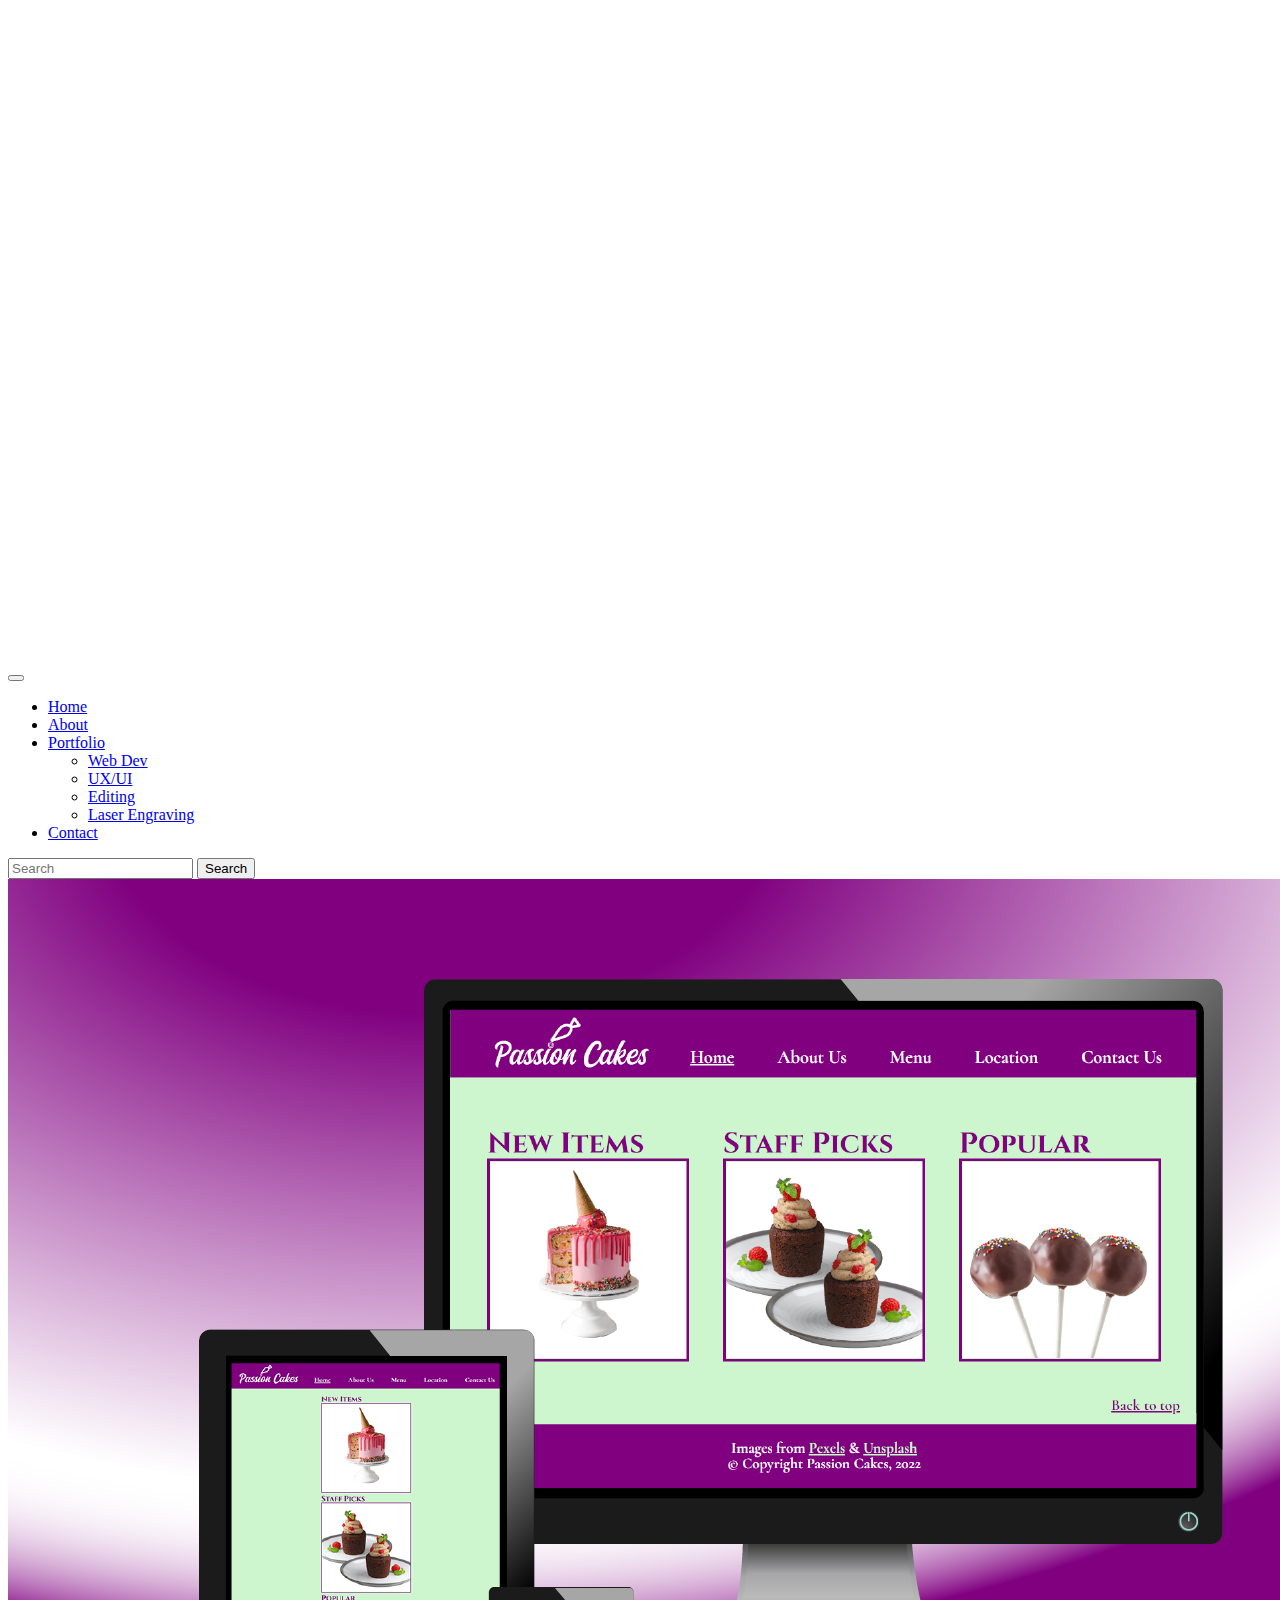
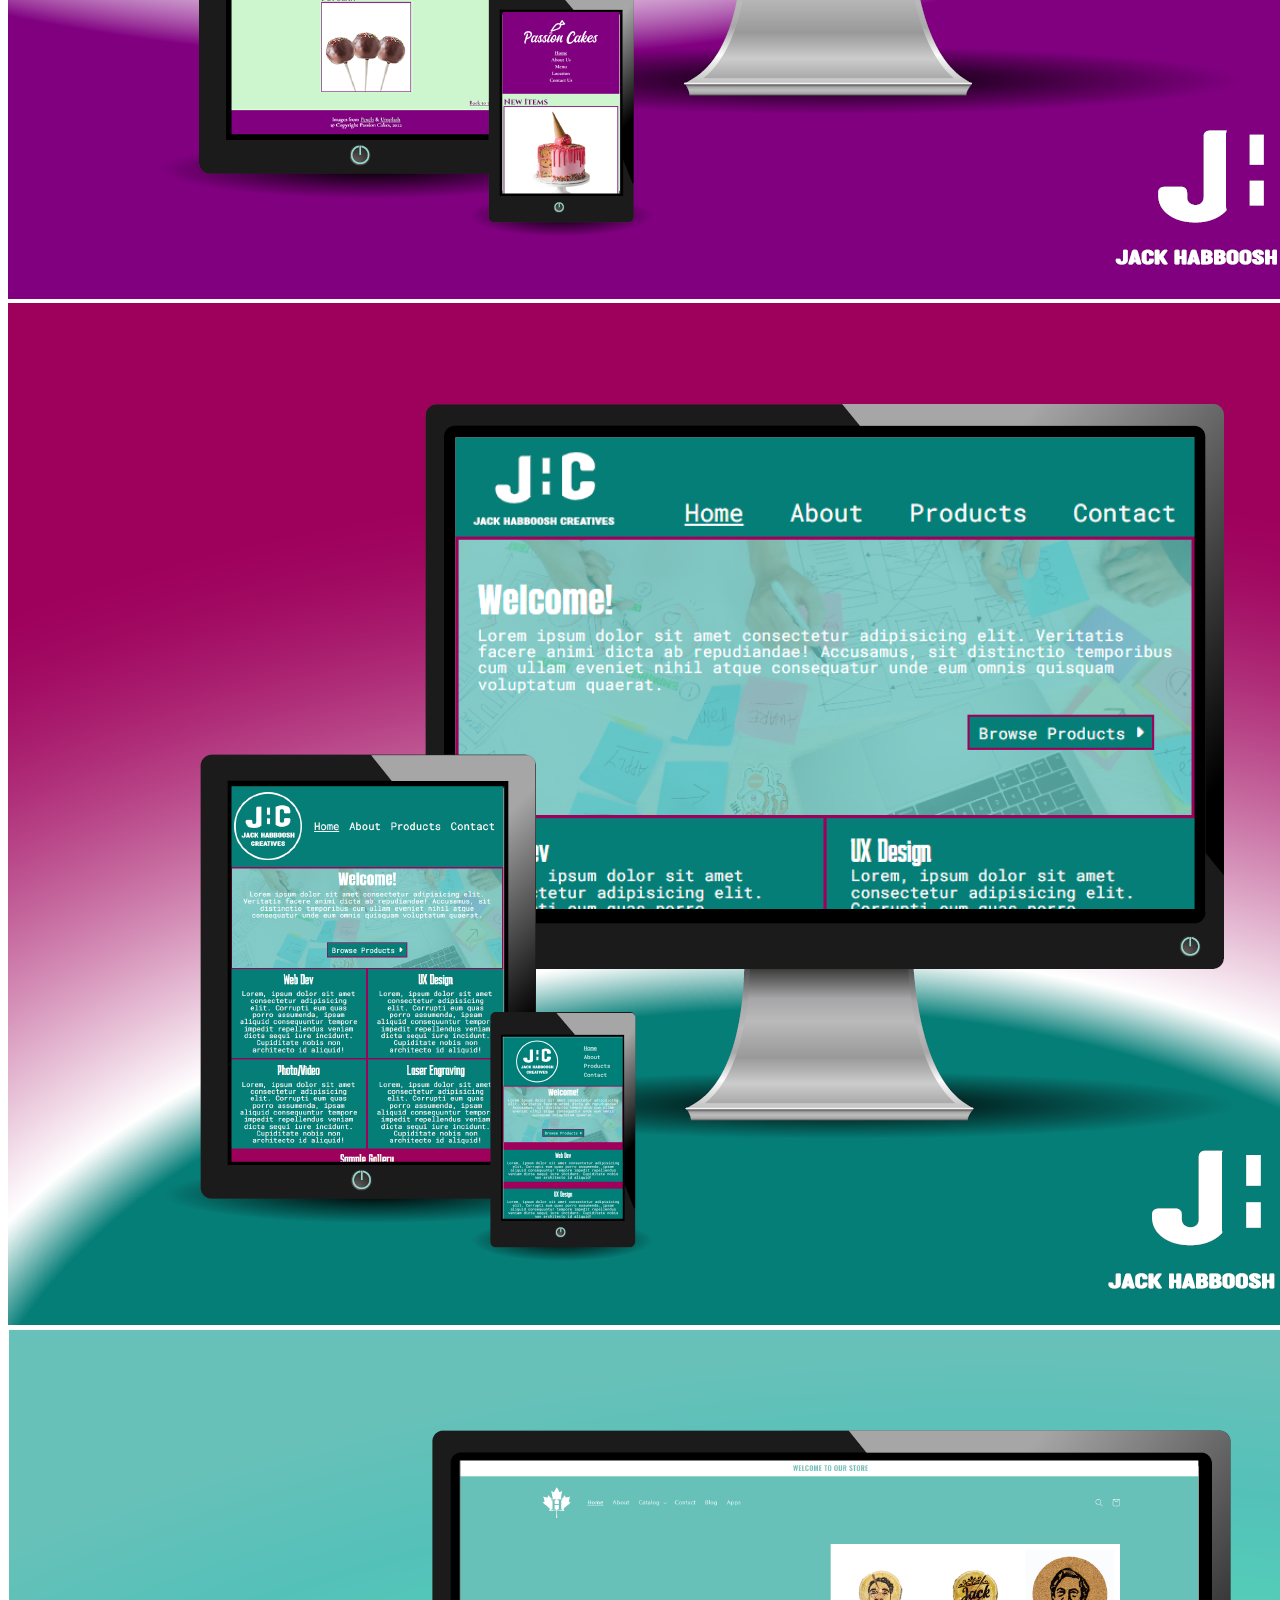
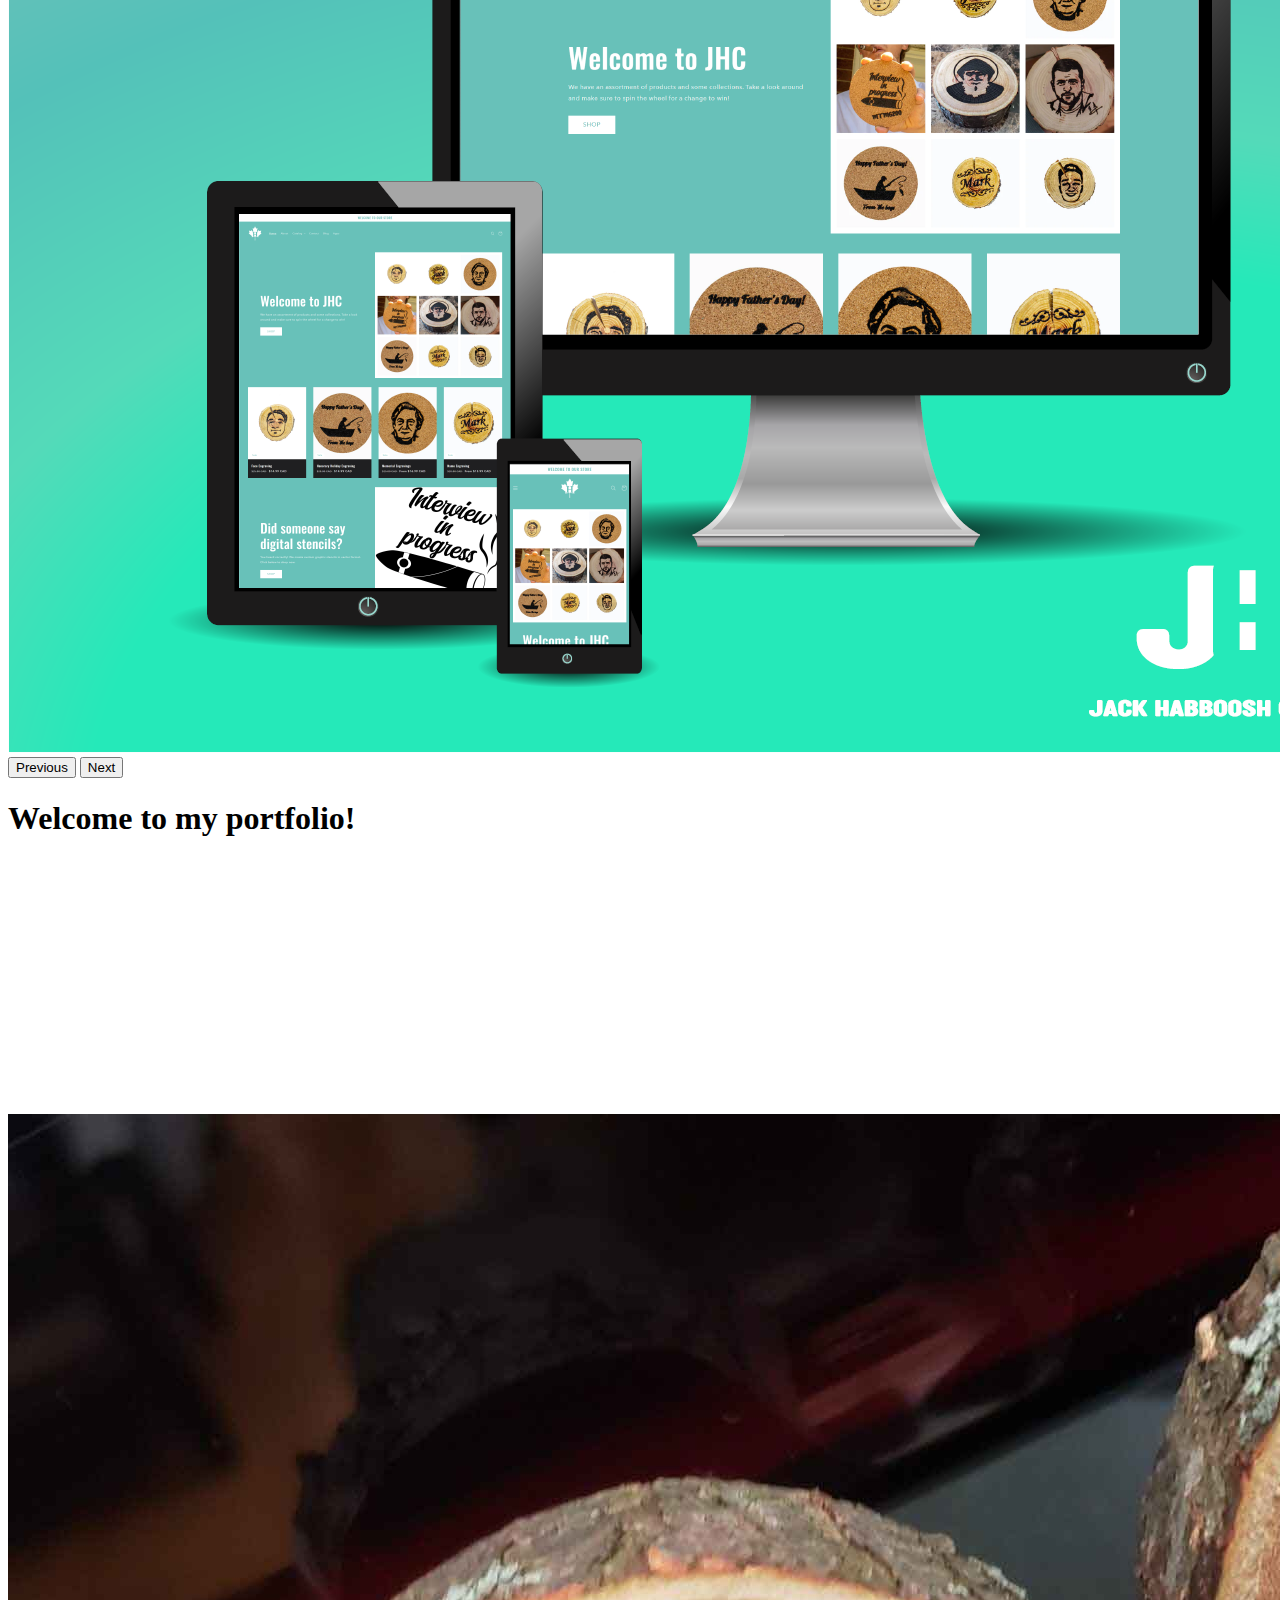
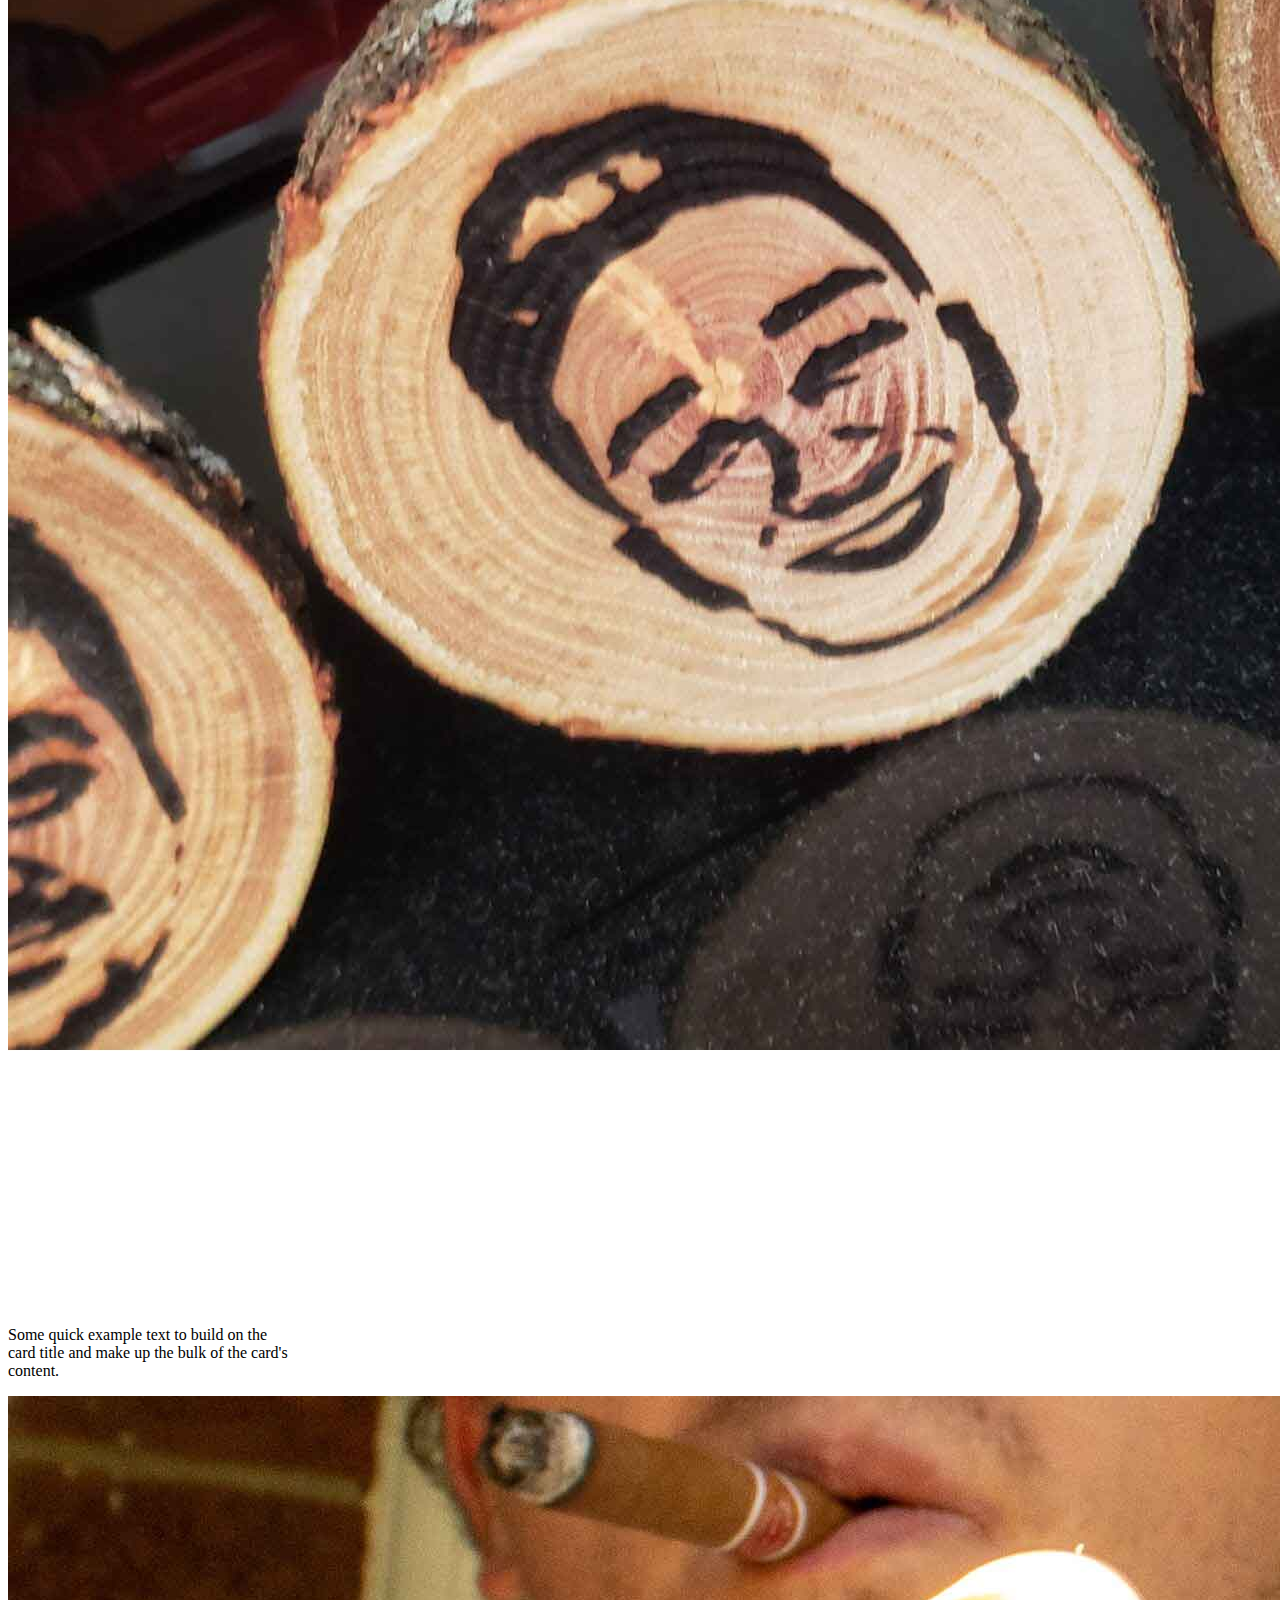
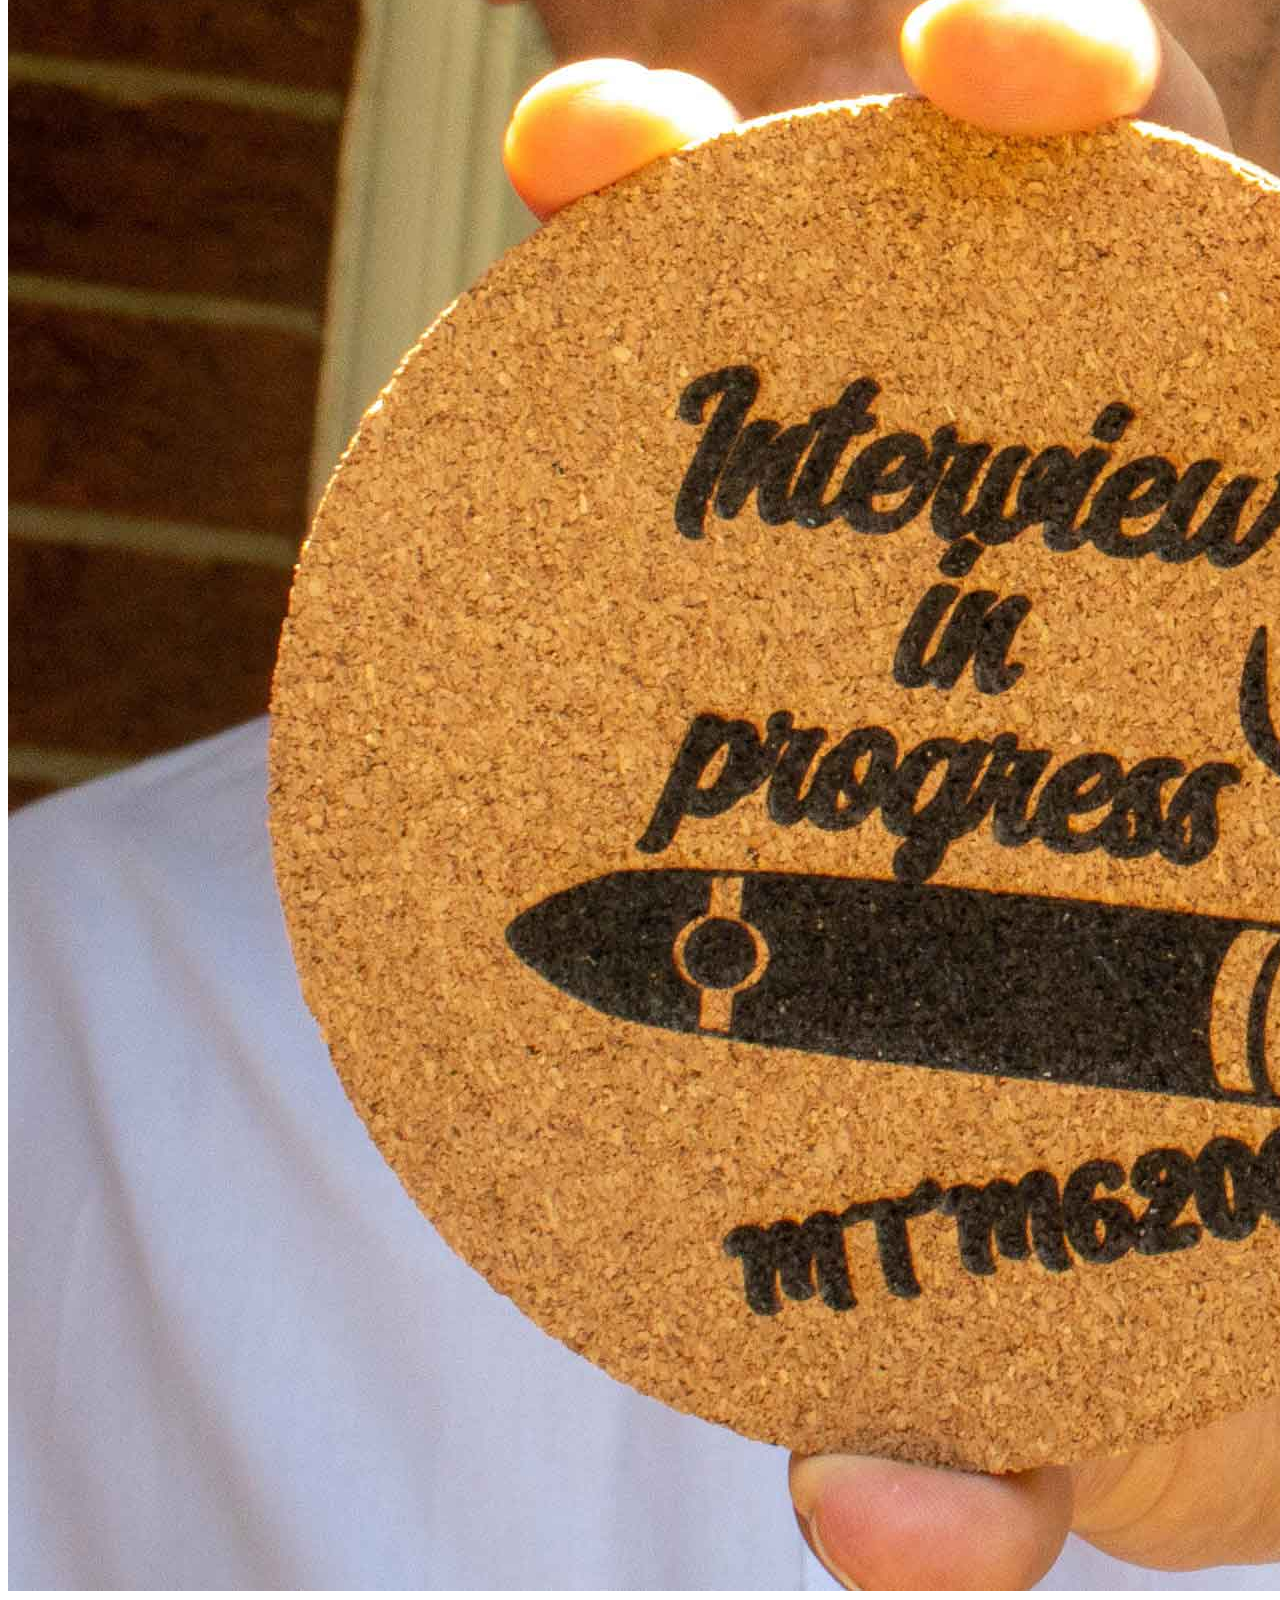
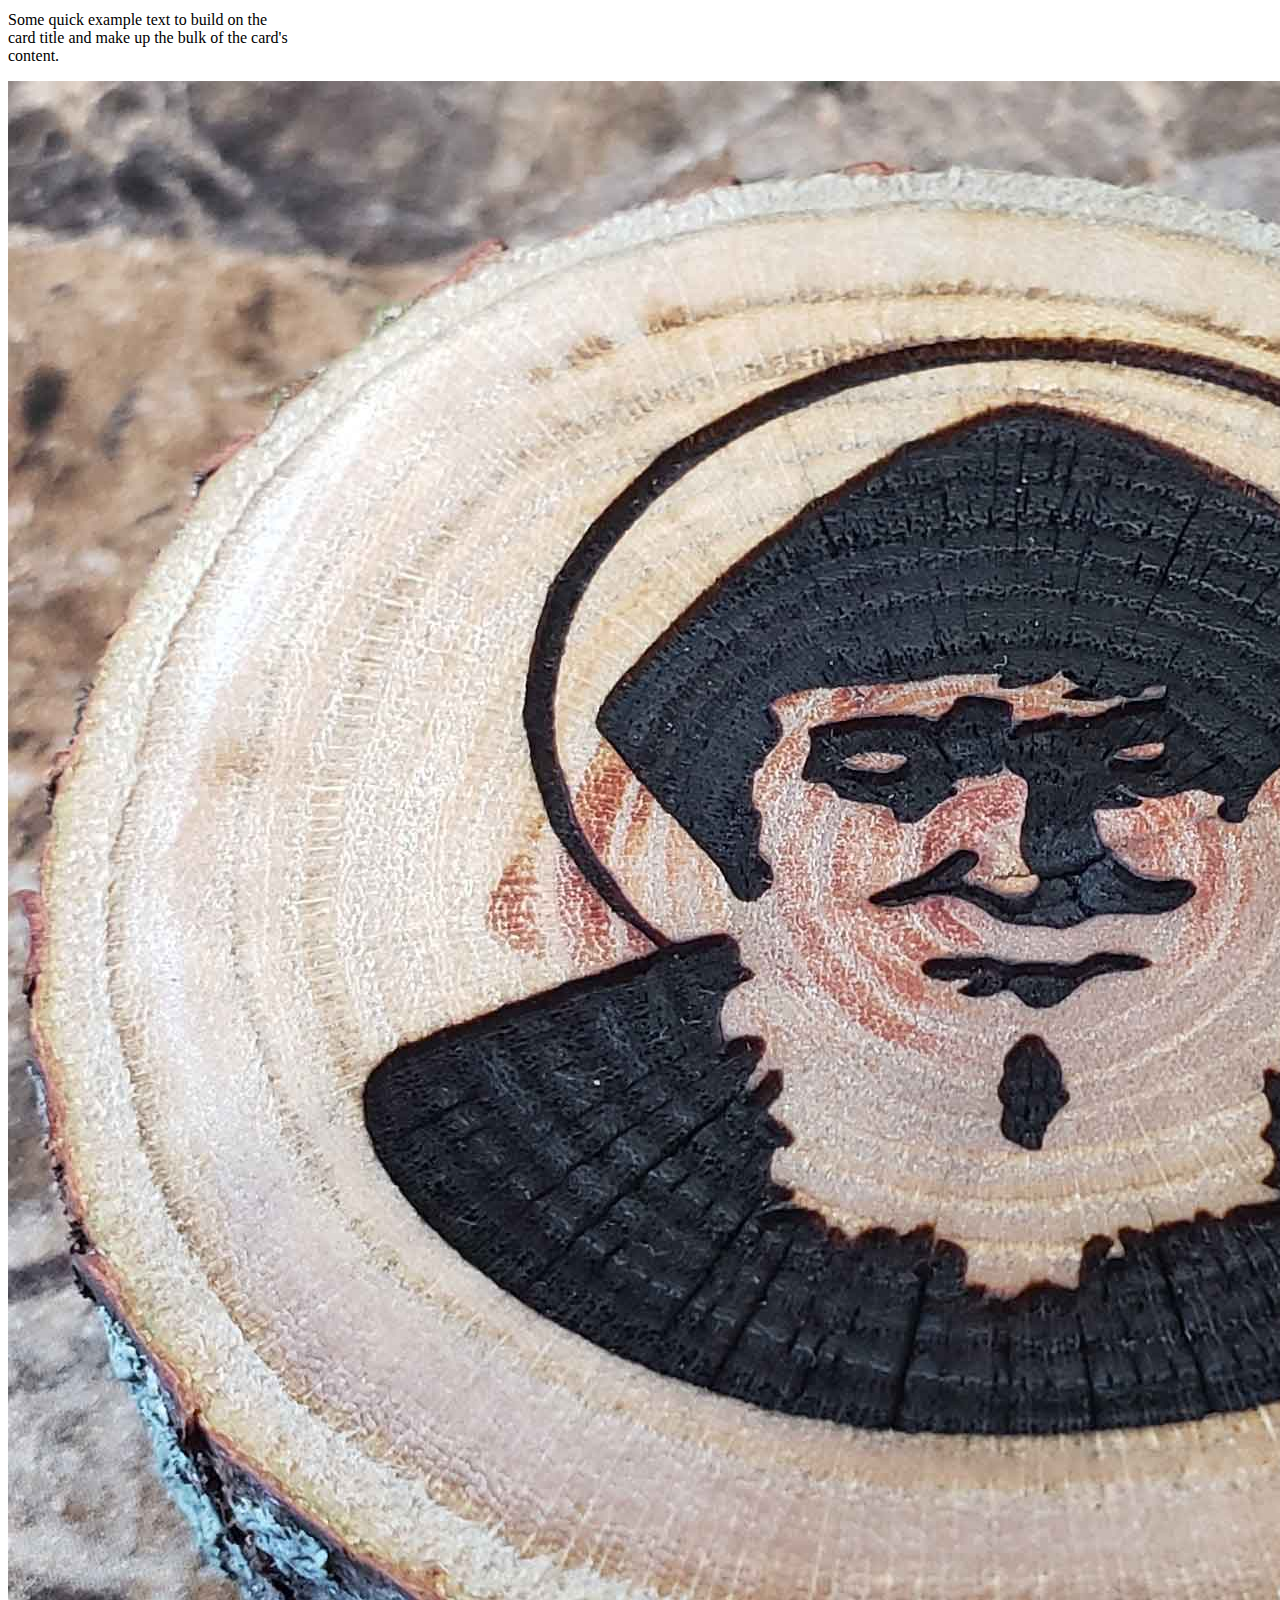
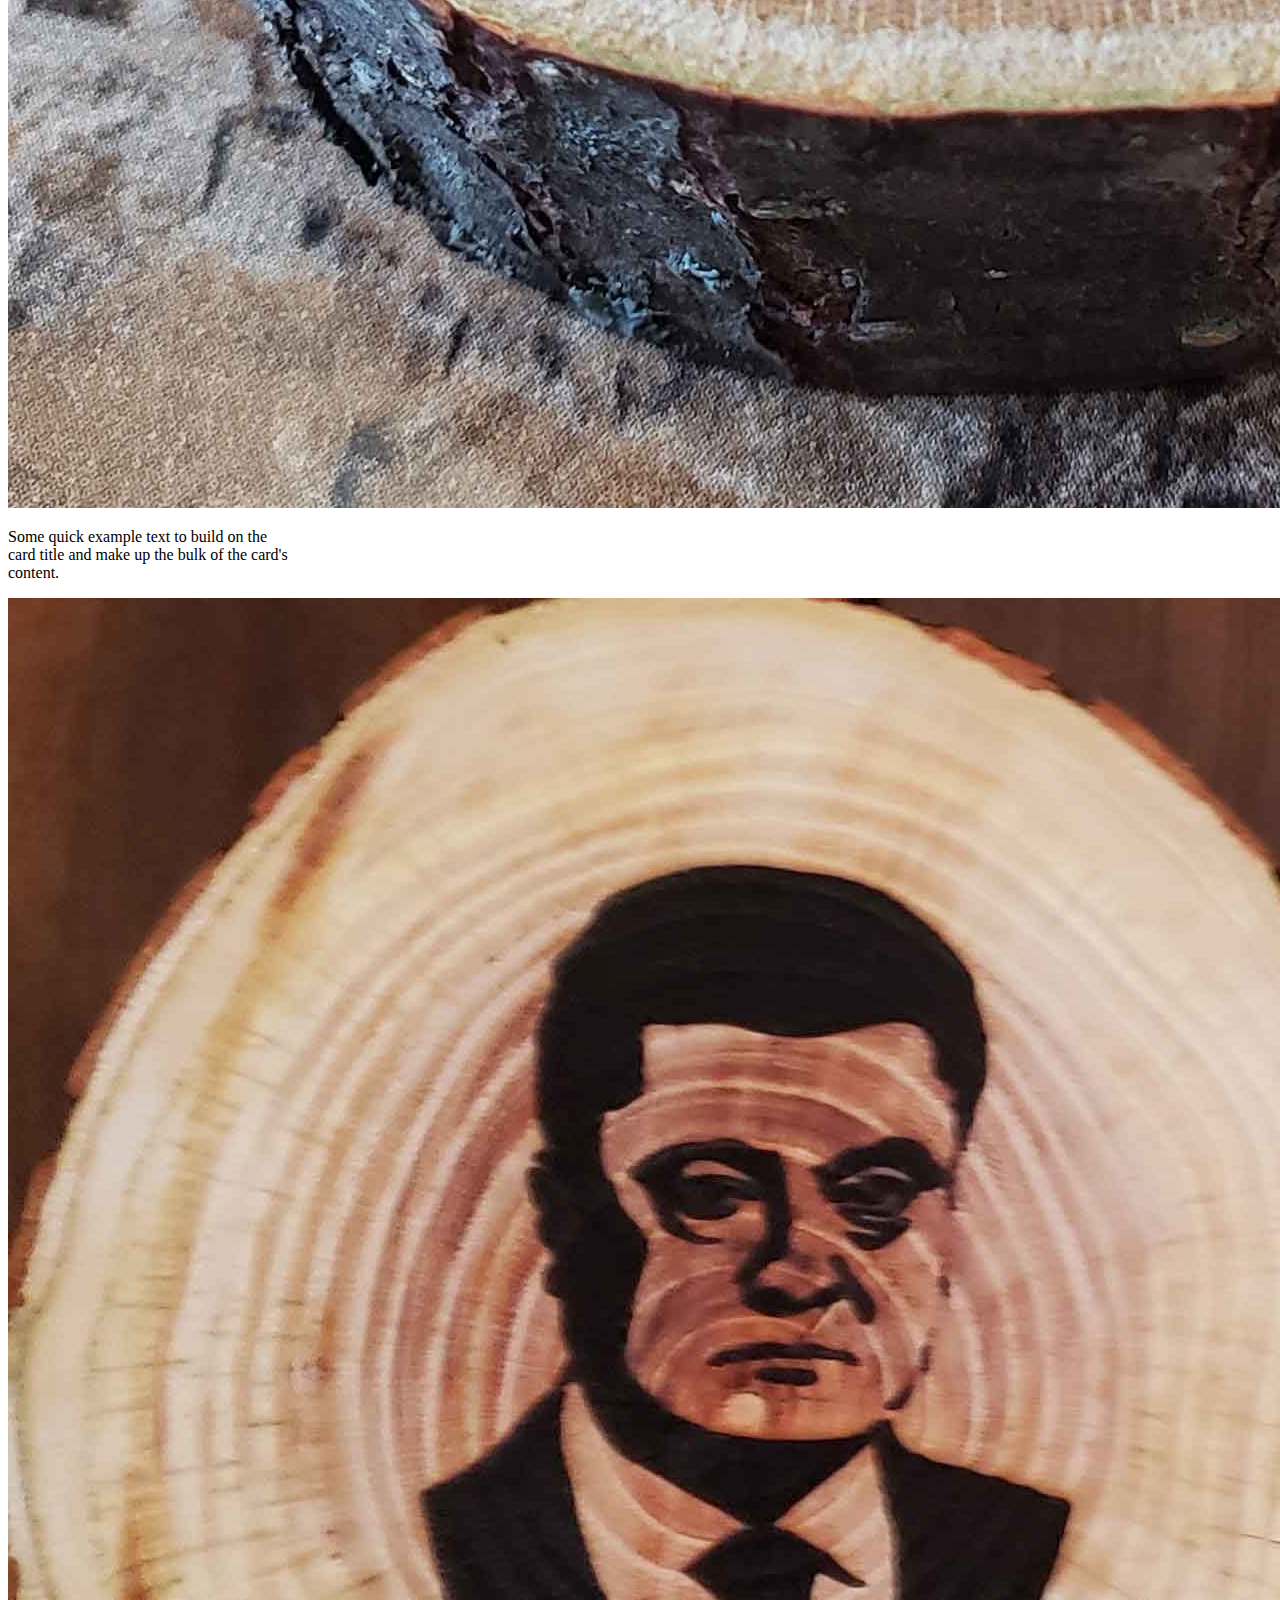
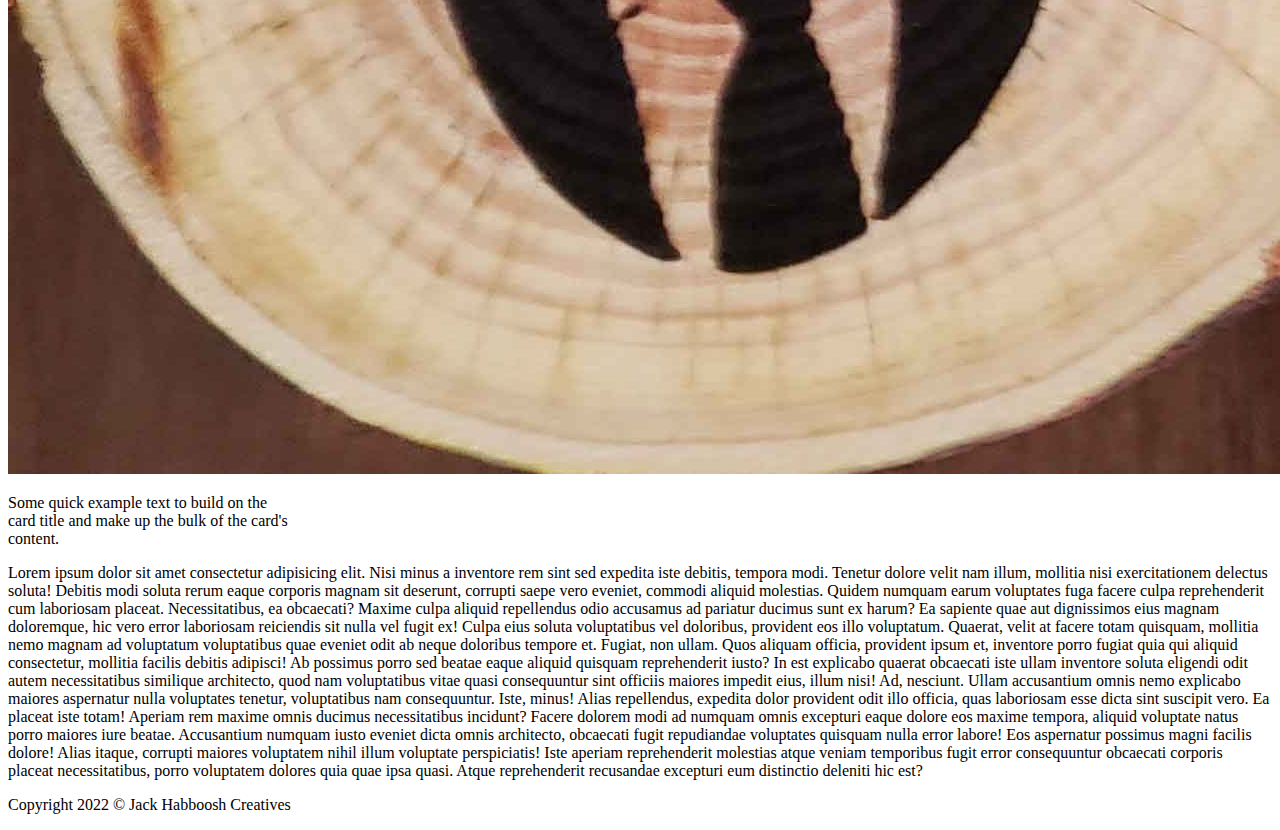
<file: index.html>
<!DOCTYPE html>
<html lang="en">
<head>
    <meta charset="UTF-8">
    <meta http-equiv="X-UA-Compatible" content="IE=edge">
    <meta name="viewport" content="width=device-width, initial-scale=1.0">
    <!-- CSS only -->
    <link href="https://cdn.jsdelivr.net/npm/bootstrap@5.2.1/dist/css/bootstrap.min.css" rel="stylesheet" integrity="sha384-iYQeCzEYFbKjA/T2uDLTpkwGzCiq6soy8tYaI1GyVh/UjpbCx/TYkiZhlZB6+fzT" crossorigin="anonymous">
    <!-- JavaScript Bundle with Popper -->
    <script src="https://cdn.jsdelivr.net/npm/bootstrap@5.2.1/dist/js/bootstrap.bundle.min.js" integrity="sha384-u1OknCvxWvY5kfmNBILK2hRnQC3Pr17a+RTT6rIHI7NnikvbZlHgTPOOmMi466C8" crossorigin="anonymous"></script>
    <title>My First Boostrap Site</title>
</head>
<body class="bg-dark text-white">
    <!-- navigation -->
    <nav class="navbar navbar-expand-lg navbar-dark bg-dark container container-fluid">
        <div class="container-fluid">
          <a class="navbar-brand" href="index.html"><img class="w-50" src="/images/logoDesktop.svg" alt="logo"></a>
          <button class="navbar-toggler" type="button" data-bs-toggle="collapse" data-bs-target="#navbarSupportedContent" aria-controls="navbarSupportedContent" aria-expanded="false" aria-label="Toggle navigation">
            <span class="navbar-toggler-icon"></span>
          </button>
          <div class="collapse navbar-collapse" id="navbarSupportedContent">
            <ul class="navbar-nav me-auto mb-2 mb-lg-0">
              <li class="nav-item">
                <a class="nav-link active" aria-current="page" href="index.html">Home</a>
              </li>
              <li class="nav-item">
                <a class="nav-link" href="about.html">About</a>
              </li>
              <li class="nav-item dropdown">
                <a class="nav-link dropdown-toggle" href="#" id="navbarDropdown" role="button" data-bs-toggle="dropdown" aria-expanded="false">
                  Portfolio
                </a>
                <ul class="dropdown-menu" aria-labelledby="navbarDropdown">
                    <li><a class="dropdown-item" href="portfolio.html#web">Web Dev</a></li>
                  <li><a class="dropdown-item" href="portfolio.html#userExperience">UX/UI</a></li>
                  <li><a class="dropdown-item" href="portfolio.html#editing">Editing</a></li>
                  <li><a class="dropdown-item" href="portfolio.html#engraving">Laser Engraving</a></li>
                </ul>
              </li>
              <li class="nav-item">
                <a class="nav-link" href="contact.html">Contact</a>
              </li>
              <!-- <li class="nav-item">
                <a class="nav-link disabled" href="#" tabindex="-1" aria-disabled="true">Disabled</a>
              </li> -->
            </ul>
            <form class="d-flex">
              <input class="form-control me-2" type="search" placeholder="Search" aria-label="Search">
              <button class="btn btn-outline-light" type="submit">Search</button>
            </form>
          </div>
        </div>
      </nav>
      
    <!-- carousel for hero -->
    <div id="carouselExampleInterval" class="carousel slide" data-bs-ride="carousel">
        <div class="carousel-inner">
          <div class="carousel-item active" data-bs-interval="7000">
            <img src="/images/jhc passion cakes superimposed.png" class="d-block w-100" alt="Responsive Website Design - Passion Cakes">
          </div>
          <div class="carousel-item" data-bs-interval="4000">
            <img src="/images/jhc portfolio webdev II superimposed.png" class="d-block w-100" alt="Responsive Website Redesign">
          </div>
          <div class="carousel-item">
            <img src="/images/jhc shopify superimposed.png" class="d-block w-100" alt="JHC Shopify">
          </div>
        </div>
        <button class="carousel-control-prev" type="button" data-bs-target="#carouselExampleInterval" data-bs-slide="prev">
          <span class="carousel-control-prev-icon" aria-hidden="true"></span>
          <span class="visually-hidden">Previous</span>
        </button>
        <button class="carousel-control-next" type="button" data-bs-target="#carouselExampleInterval" data-bs-slide="next">
          <span class="carousel-control-next-icon" aria-hidden="true"></span>
          <span class="visually-hidden">Next</span>
        </button>
      </div>
      <h1 class="text-center pt-3">Welcome to my portfolio!</h1>
      <div class="container">
        <div class="row justify-content-around">
            <div class="card m-3" style="width: 18rem;">
                <img src="/images/engrave5.jpg" class="card-img-top" alt="...">
                <div class="card-body">
                  <p class="card-text text-dark">Some quick example text to build on the card title and make up the bulk of the card's content.</p>
                </div>
              </div>
              <div class="card m-3" style="width: 18rem;">
                <img src="/images/engrave4.jpg" class="card-img-top" alt="...">
                <div class="card-body">
                  <p class="card-text text-dark">Some quick example text to build on the card title and make up the bulk of the card's content.</p>
                </div>
              </div>
              <div class="card m-3" style="width: 18rem;">
                <img src="/images/engrave3.jpg" class="card-img-top" alt="...">
                <div class="card-body">
                  <p class="card-text text-dark">Some quick example text to build on the card title and make up the bulk of the card's content.</p>
                </div>
              </div>
              <div class="card m-3" style="width: 18rem;">
                <img src="/images/engrave2.jpg" class="card-img-top" alt="...">
                <div class="card-body">
                  <p class="card-text text-dark">Some quick example text to build on the card title and make up the bulk of the card's content.</p>
                </div>
              </div>
          </div>
        </div>
        <div class="container containerfluid">
            <p>Lorem ipsum dolor sit amet consectetur adipisicing elit. Nisi minus a inventore rem sint sed expedita iste debitis, tempora modi. Tenetur dolore velit nam illum, mollitia nisi exercitationem delectus soluta!
                Debitis modi soluta rerum eaque corporis magnam sit deserunt, corrupti saepe vero eveniet, commodi aliquid molestias. Quidem numquam earum voluptates fuga facere culpa reprehenderit cum laboriosam placeat. Necessitatibus, ea obcaecati?
                Maxime culpa aliquid repellendus odio accusamus ad pariatur ducimus sunt ex harum? Ea sapiente quae aut dignissimos eius magnam doloremque, hic vero error laboriosam reiciendis sit nulla vel fugit ex!
                Culpa eius soluta voluptatibus vel doloribus, provident eos illo voluptatum. Quaerat, velit at facere totam quisquam, mollitia nemo magnam ad voluptatum voluptatibus quae eveniet odit ab neque doloribus tempore et.
                Fugiat, non ullam. Quos aliquam officia, provident ipsum et, inventore porro fugiat quia qui aliquid consectetur, mollitia facilis debitis adipisci! Ab possimus porro sed beatae eaque aliquid quisquam reprehenderit iusto?
                In est explicabo quaerat obcaecati iste ullam inventore soluta eligendi odit autem necessitatibus similique architecto, quod nam voluptatibus vitae quasi consequuntur sint officiis maiores impedit eius, illum nisi! Ad, nesciunt.
                Ullam accusantium omnis nemo explicabo maiores aspernatur nulla voluptates tenetur, voluptatibus nam consequuntur. Iste, minus! Alias repellendus, expedita dolor provident odit illo officia, quas laboriosam esse dicta sint suscipit vero.
                Ea placeat iste totam! Aperiam rem maxime omnis ducimus necessitatibus incidunt? Facere dolorem modi ad numquam omnis excepturi eaque dolore eos maxime tempora, aliquid voluptate natus porro maiores iure beatae.
                Accusantium numquam iusto eveniet dicta omnis architecto, obcaecati fugit repudiandae voluptates quisquam nulla error labore! Eos aspernatur possimus magni facilis dolore! Alias itaque, corrupti maiores voluptatem nihil illum voluptate perspiciatis!
                Iste aperiam reprehenderit molestias atque veniam temporibus fugit error consequuntur obcaecati corporis placeat necessitatibus, porro voluptatem dolores quia quae ipsa quasi. Atque reprehenderit recusandae excepturi eum distinctio deleniti hic est?</p>
        </div>
        <footer class="bg-light text-dark pt-4 pb-2 text-center mt-4">
            <p>Copyright 2022 &copy Jack Habboosh Creatives</p> 
          </footer>
</body>
</html>
</file>
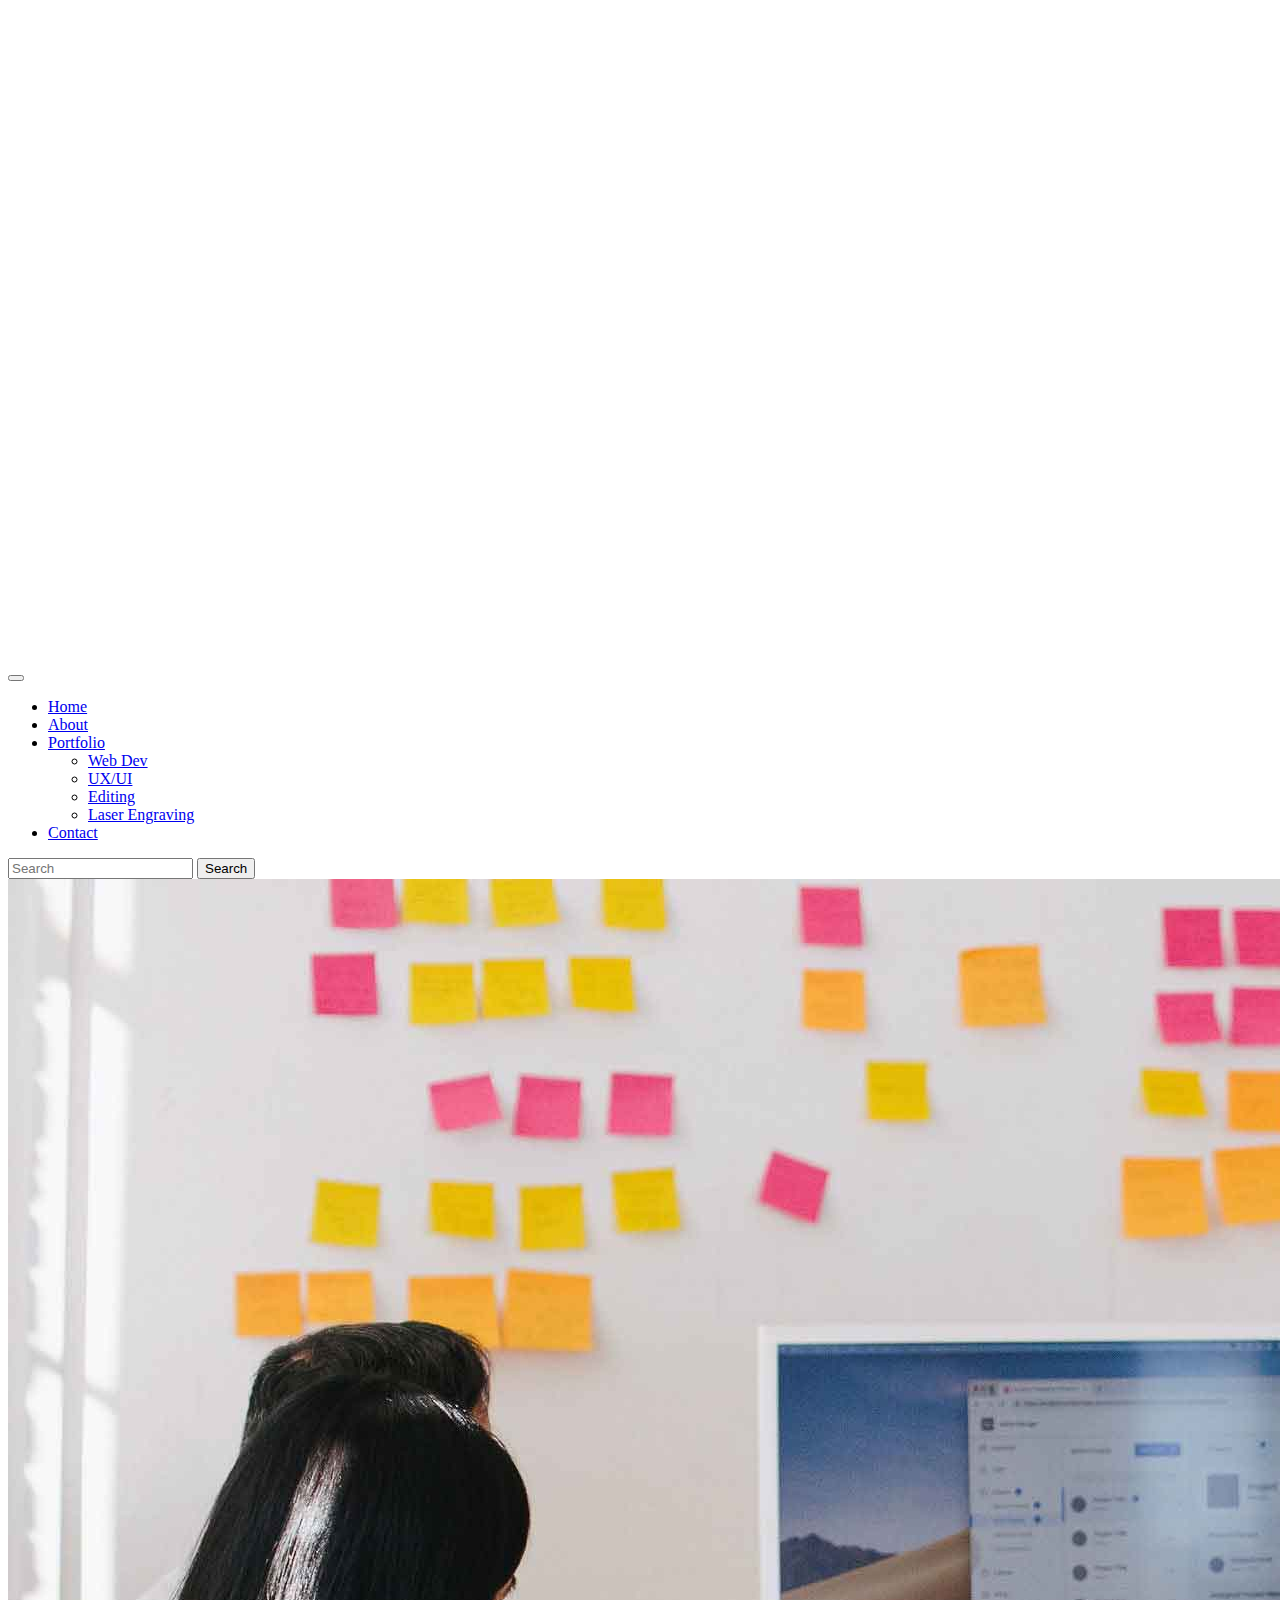
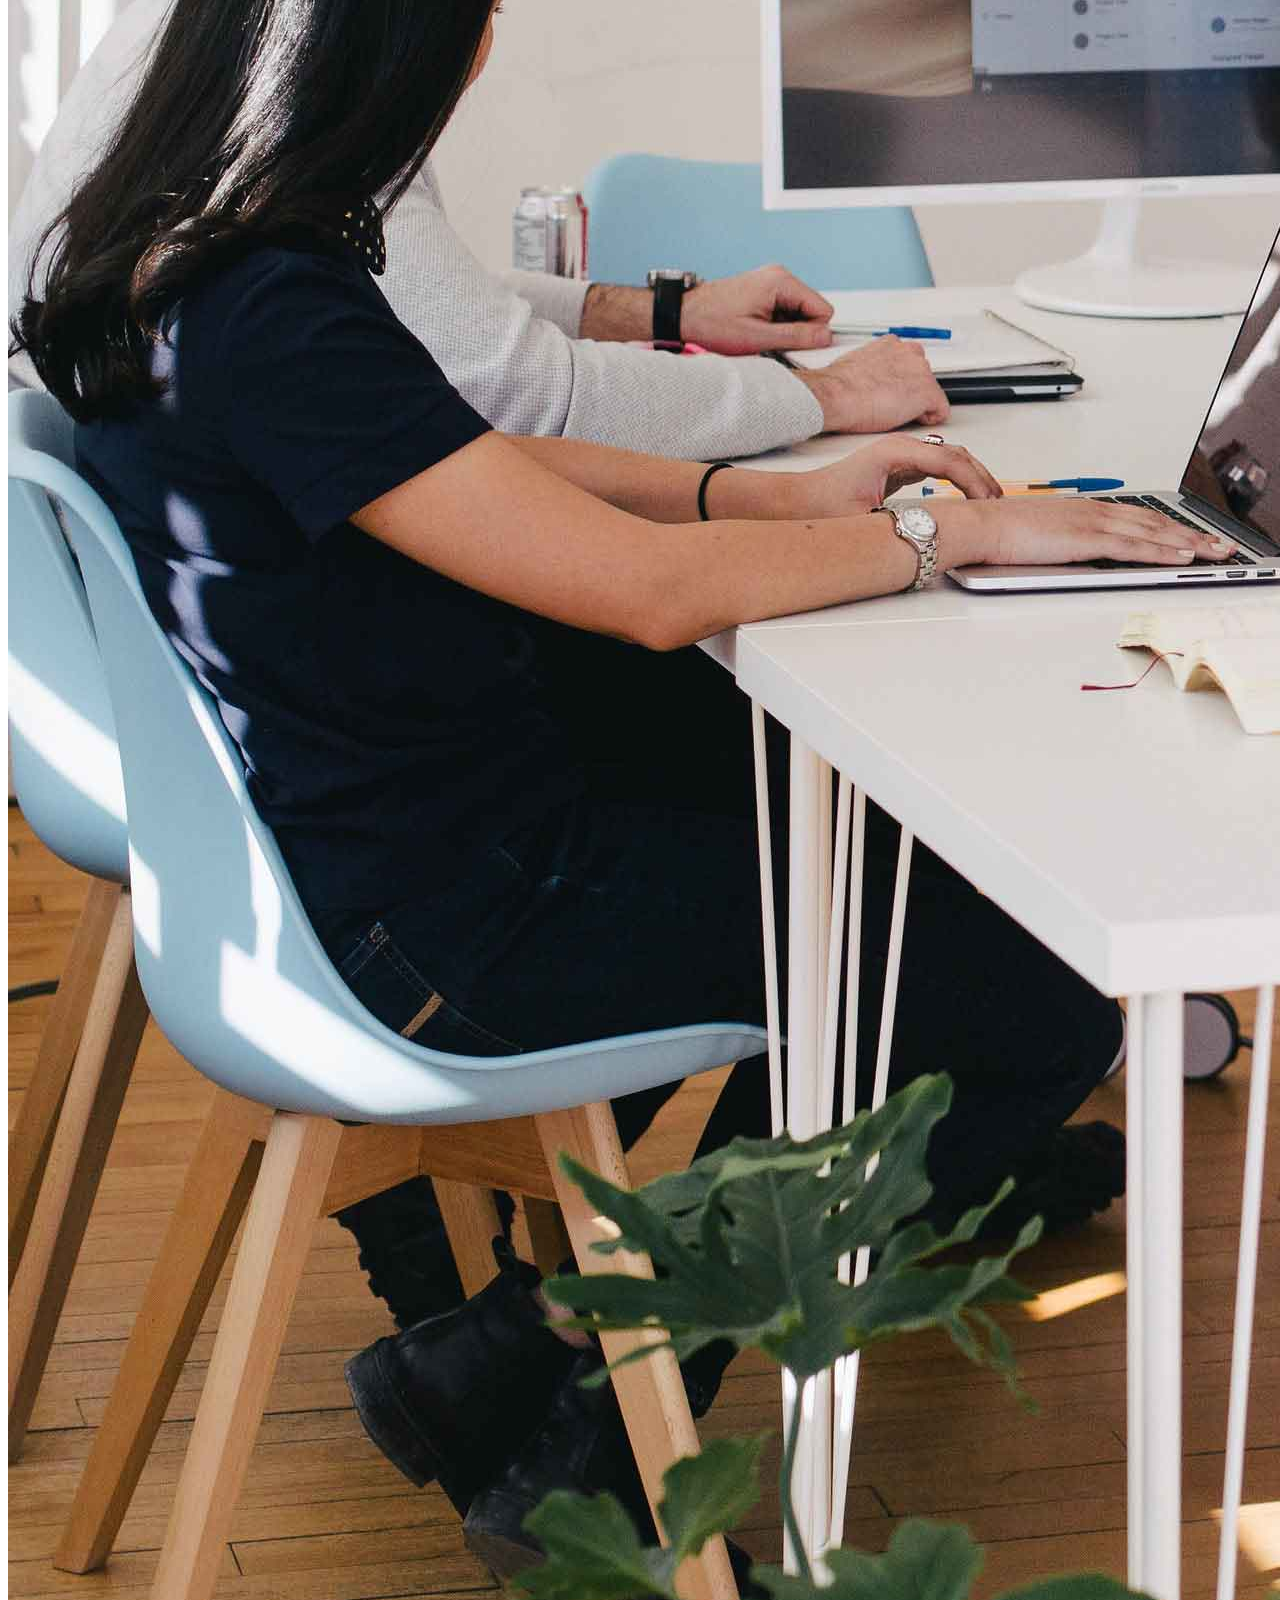
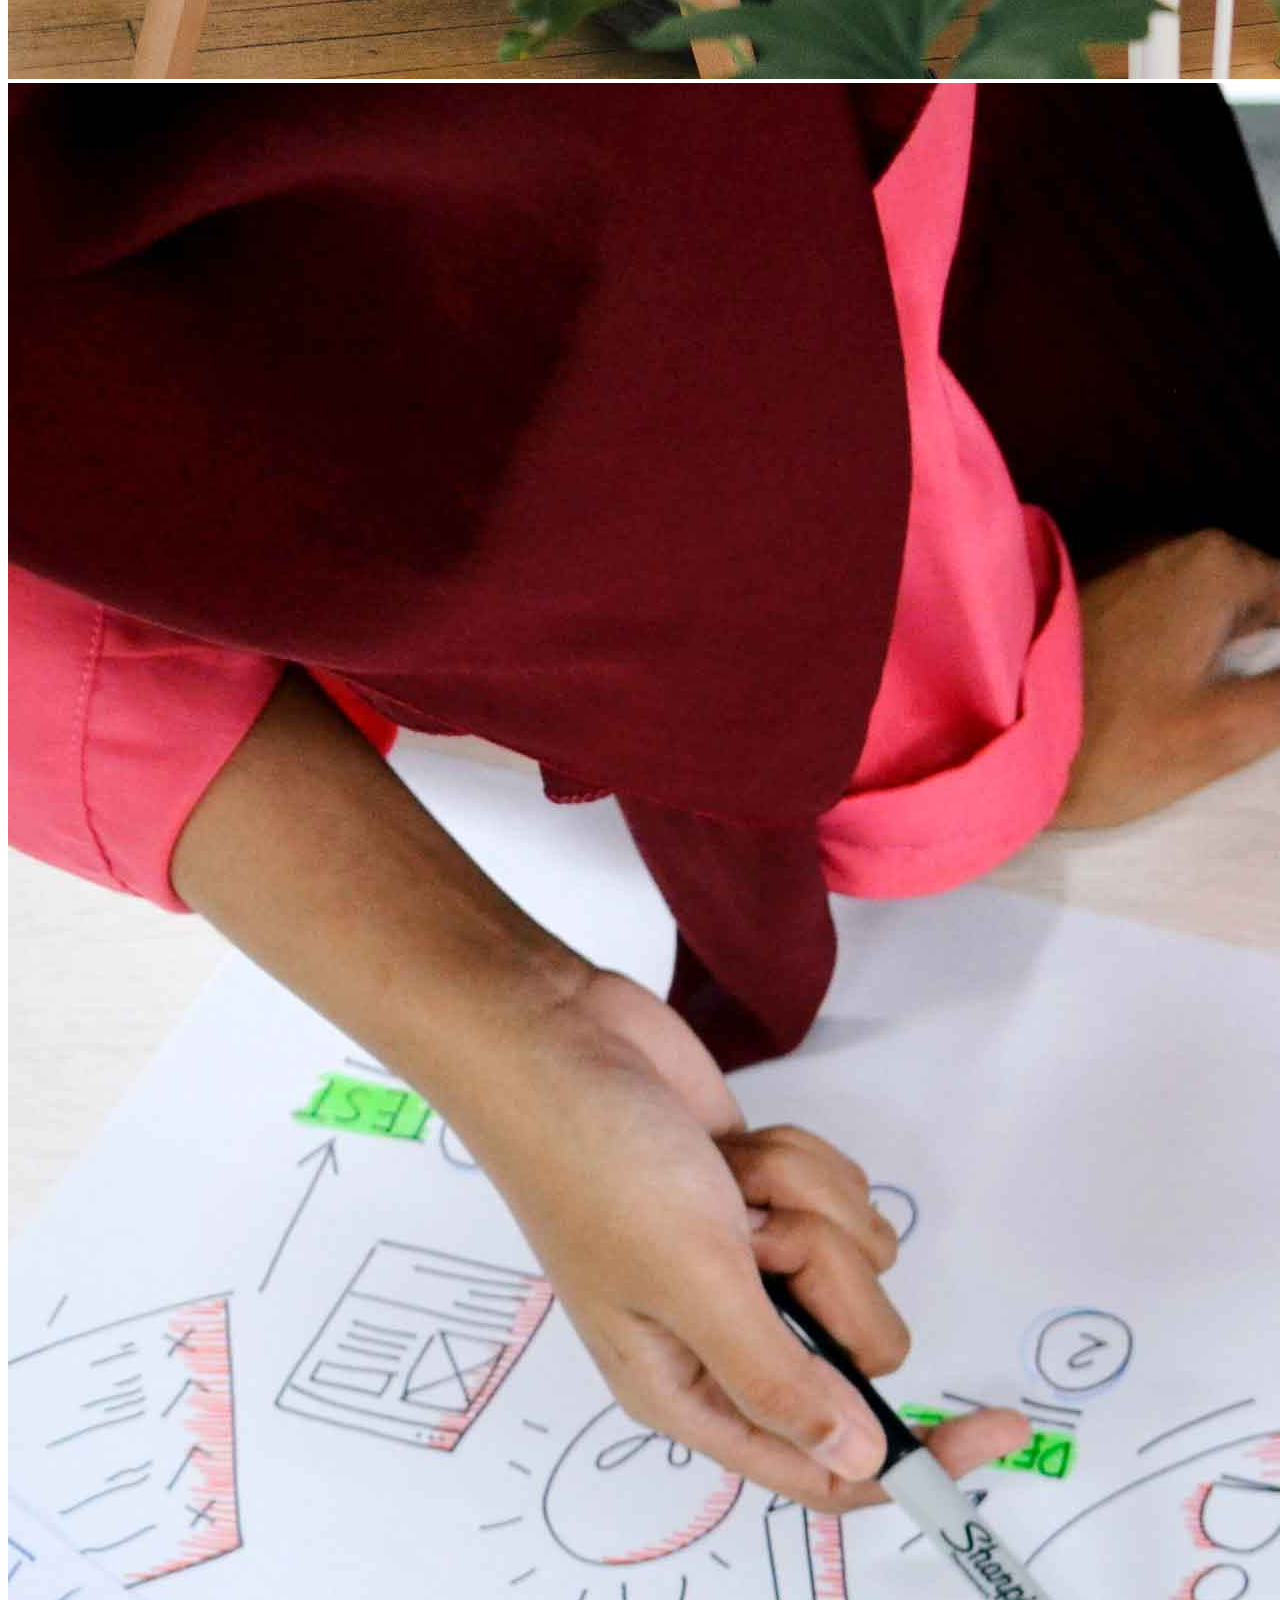
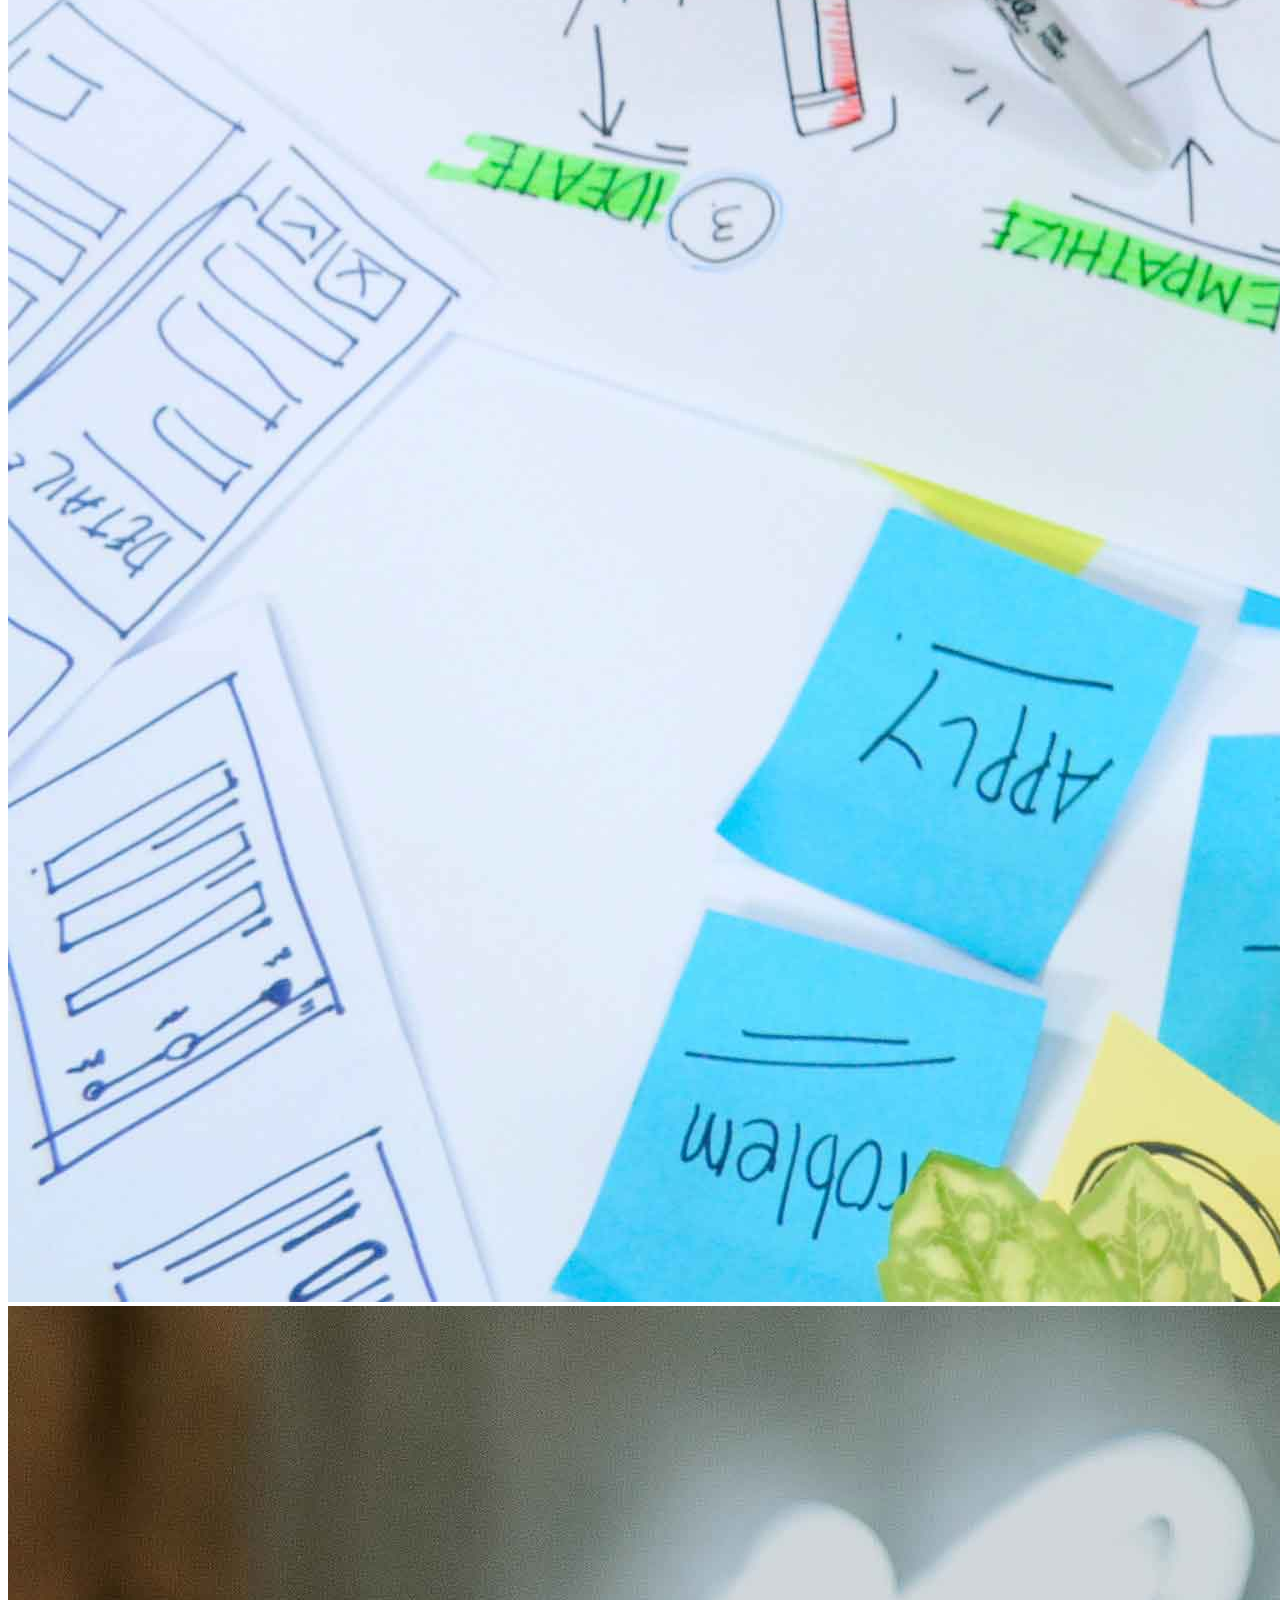
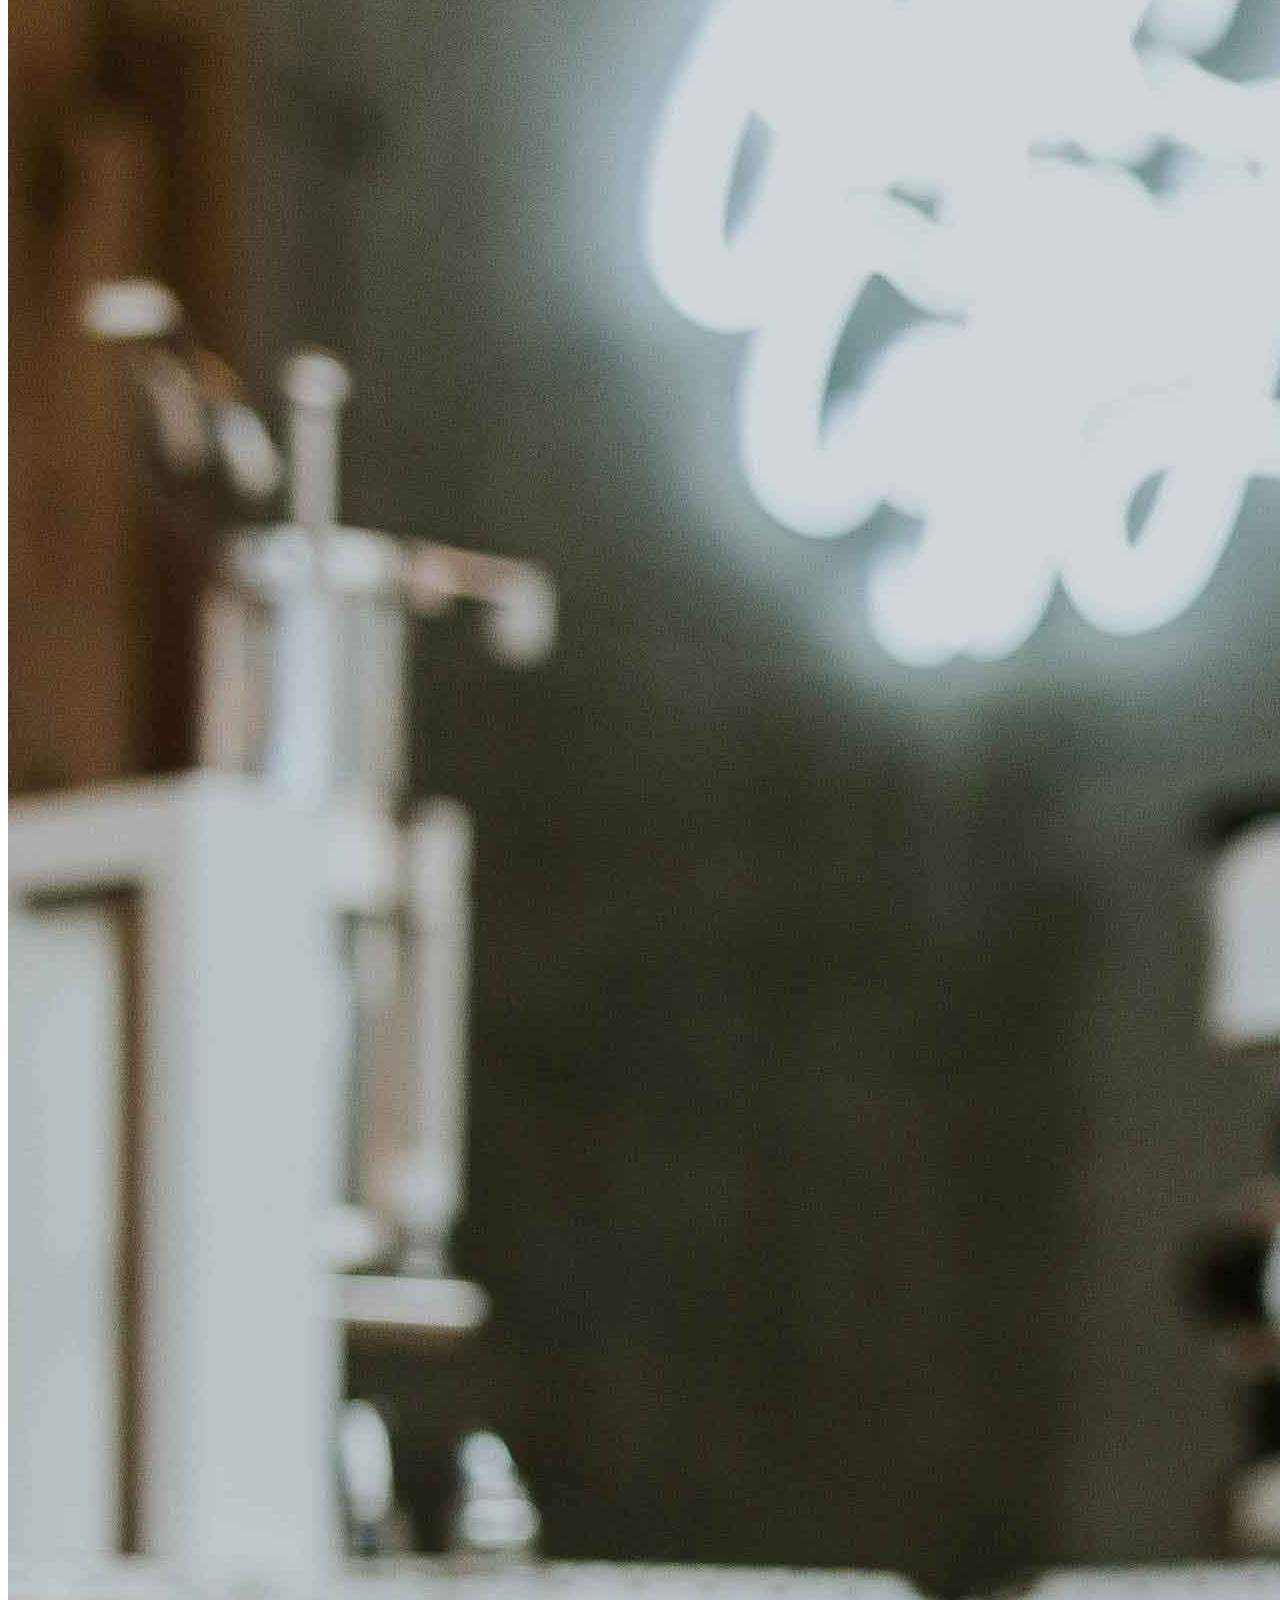
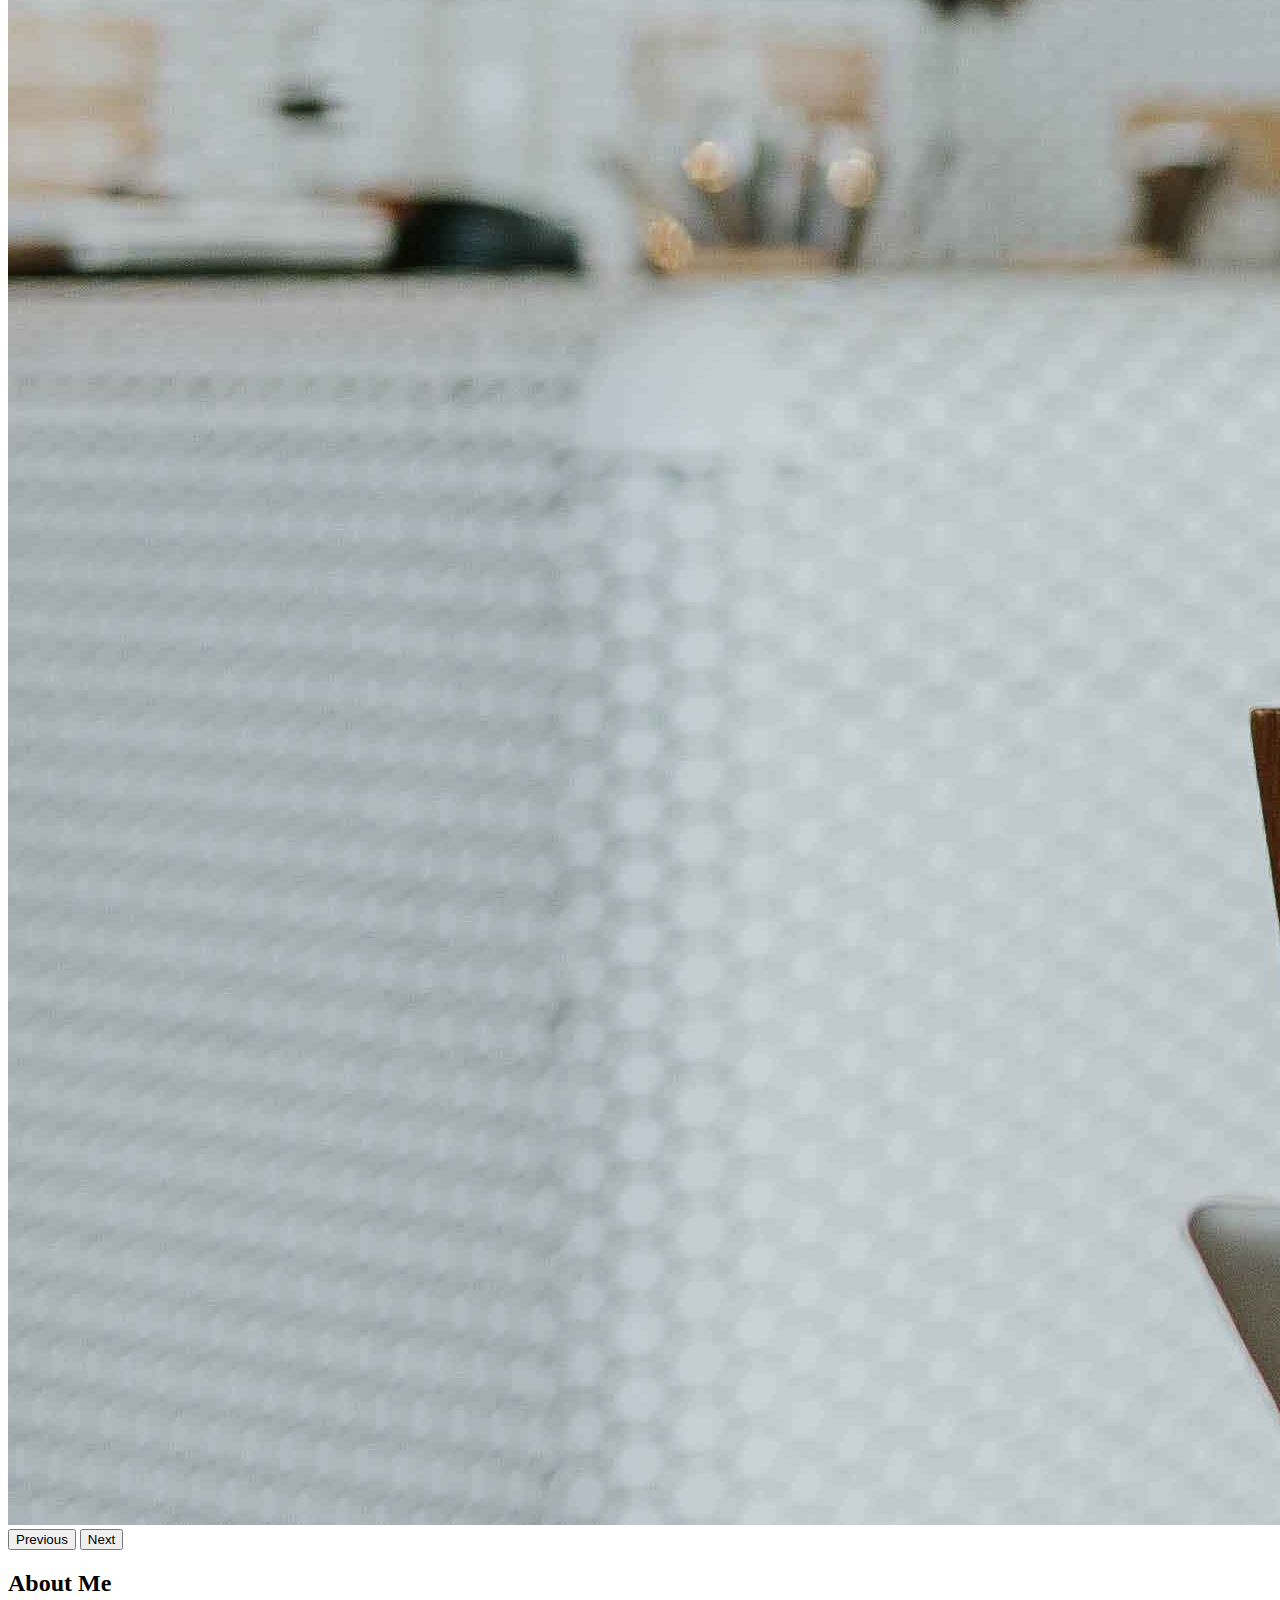
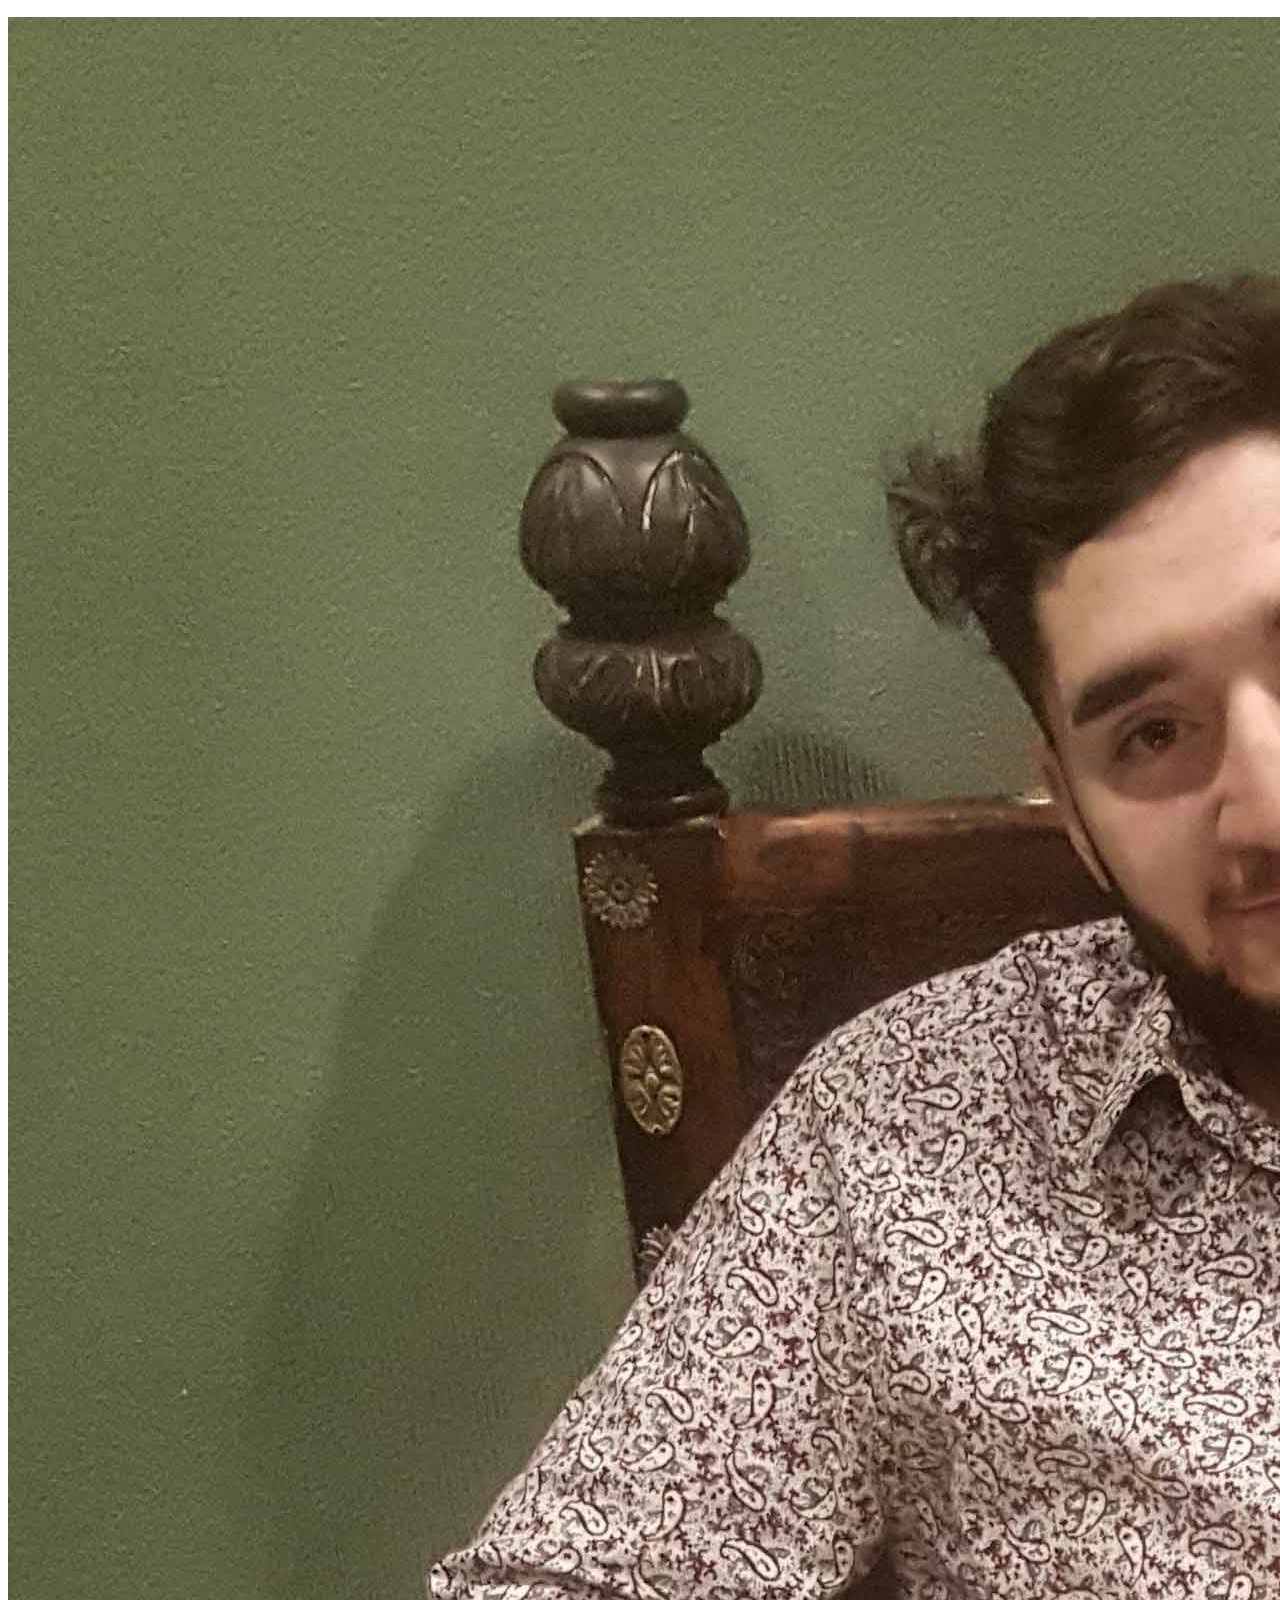
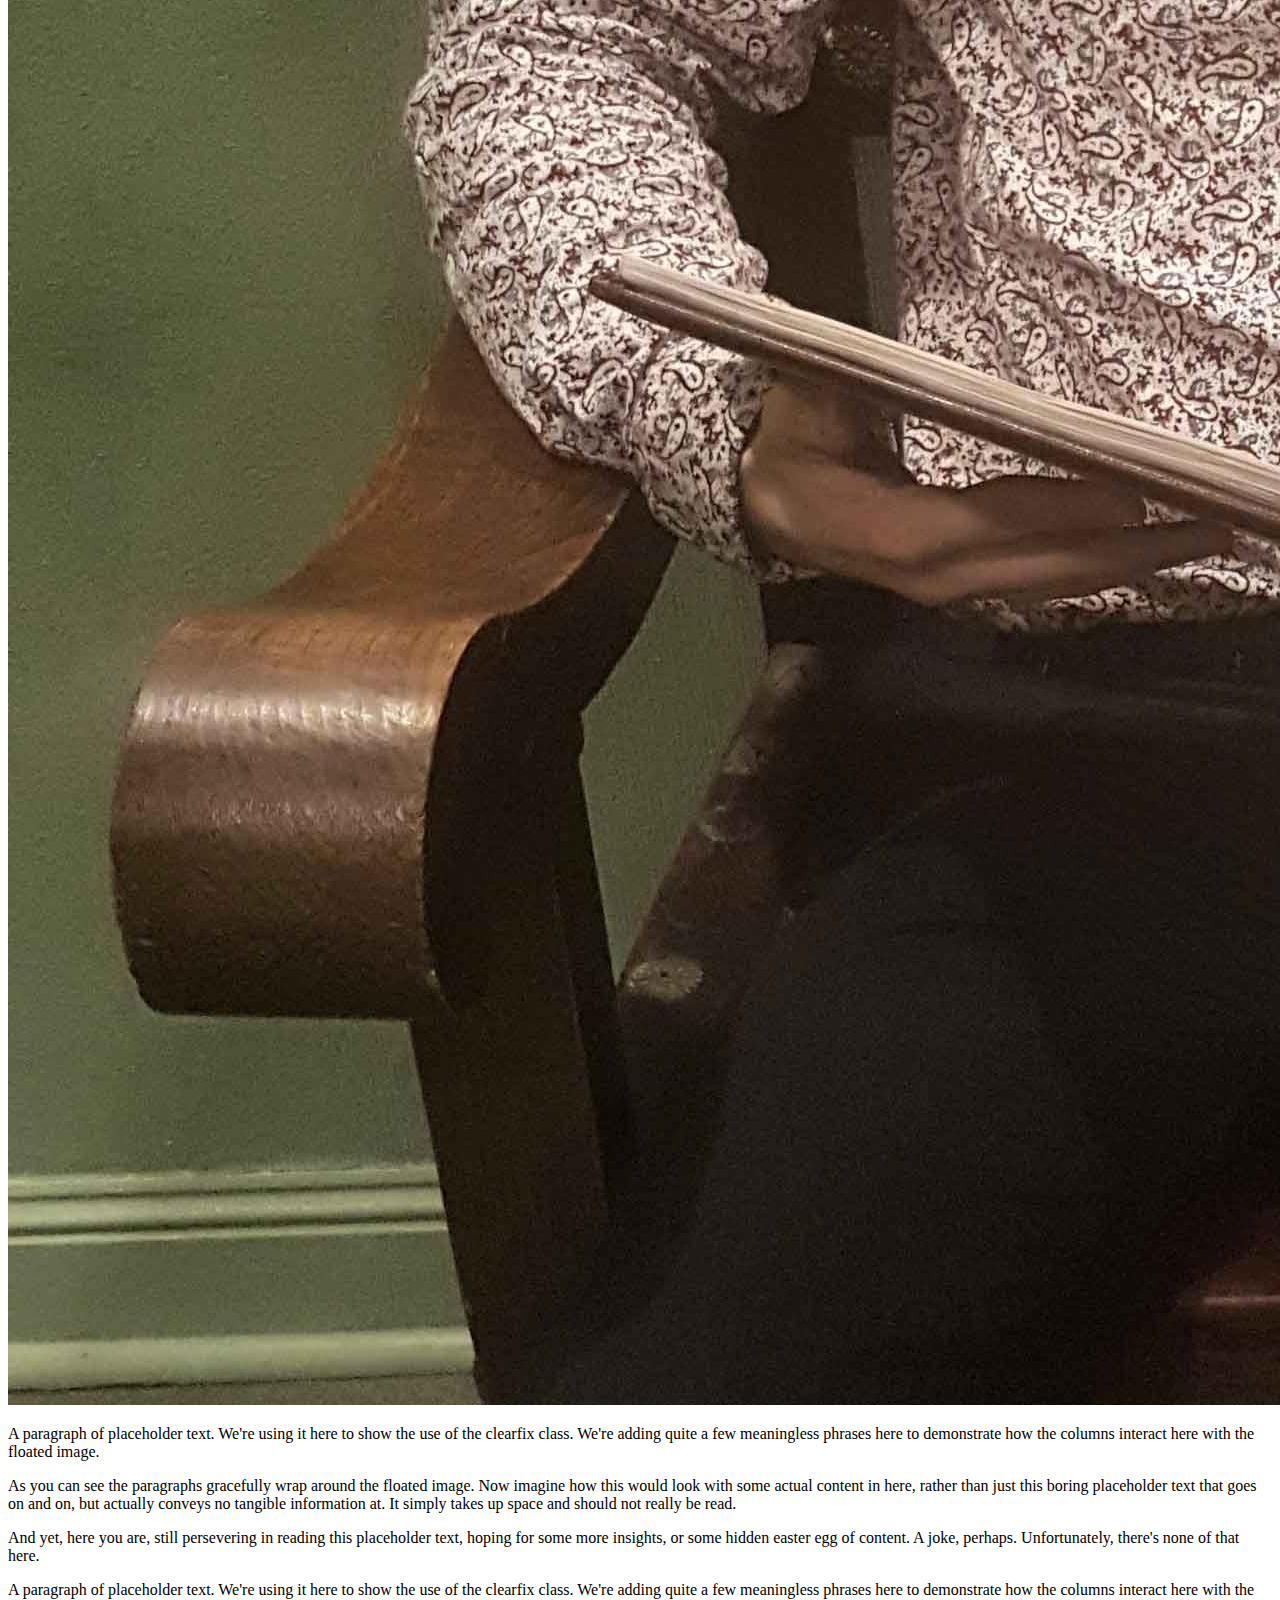
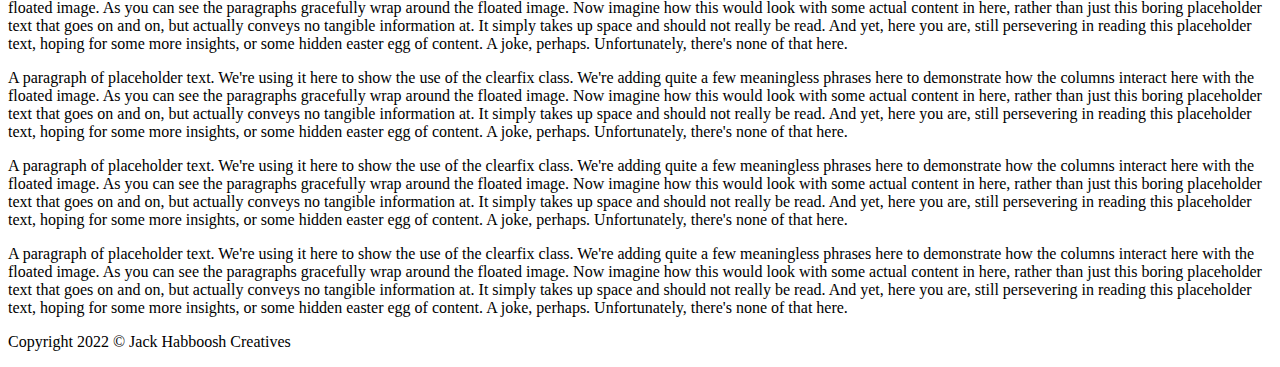
<file: about.html>
<!DOCTYPE html>
<html lang="en">
<head>
    <meta charset="UTF-8">
    <meta http-equiv="X-UA-Compatible" content="IE=edge">
    <meta name="viewport" content="width=device-width, initial-scale=1.0">
    <!-- CSS only -->
    <link href="https://cdn.jsdelivr.net/npm/bootstrap@5.2.1/dist/css/bootstrap.min.css" rel="stylesheet" integrity="sha384-iYQeCzEYFbKjA/T2uDLTpkwGzCiq6soy8tYaI1GyVh/UjpbCx/TYkiZhlZB6+fzT" crossorigin="anonymous">
    <!-- JavaScript Bundle with Popper -->
    <script src="https://cdn.jsdelivr.net/npm/bootstrap@5.2.1/dist/js/bootstrap.bundle.min.js" integrity="sha384-u1OknCvxWvY5kfmNBILK2hRnQC3Pr17a+RTT6rIHI7NnikvbZlHgTPOOmMi466C8" crossorigin="anonymous"></script>
    <link rel="stylesheet" href="/css/main.css">
    <title>My First Boostrap Site</title>
</head>
<body class="bg-dark text-white">
    <!-- navigation -->
    <nav class="navbar navbar-expand-lg navbar-dark bg-dark container container-fluid">
        <div class="container-fluid">
          <a class="navbar-brand" href="index.html"><img class="w-50" src="images/logoDesktop.svg" alt="logo"></a>
          <button class="navbar-toggler" type="button" data-bs-toggle="collapse" data-bs-target="#navbarSupportedContent" aria-controls="navbarSupportedContent" aria-expanded="false" aria-label="Toggle navigation">
            <span class="navbar-toggler-icon"></span>
          </button>
          <div class="collapse navbar-collapse" id="navbarSupportedContent">
            <ul class="navbar-nav me-auto mb-2 mb-lg-0">
              <li class="nav-item">
                <a class="nav-link" href="index.html">Home</a>
              </li>
              <li class="nav-item">
                <a class="nav-link active" aria-current="page" href="about.html">About</a>
              </li>
              <li class="nav-item dropdown">
                <a class="nav-link dropdown-toggle" href="#" id="navbarDropdown" role="button" data-bs-toggle="dropdown" aria-expanded="false">
                  Portfolio
                </a>
                <ul class="dropdown-menu" aria-labelledby="navbarDropdown">
                  <li><a class="dropdown-item" href="portfolio.html#web">Web Dev</a></li>
                  <li><a class="dropdown-item" href="portfolio.html#userExperience">UX/UI</a></li>
                  <li><a class="dropdown-item" href="portfolio.html#editing">Editing</a></li>
                  <li><a class="dropdown-item" href="portfolio.html#engraving">Laser Engraving</a></li>
                </ul>
              </li>
              <li class="nav-item">
                <a class="nav-link" href="contact.html">Contact</a>
              </li>
              <!-- <li class="nav-item">
                <a class="nav-link disabled" href="#" tabindex="-1" aria-disabled="true">Disabled</a>
              </li> -->
            </ul>
            <form class="d-flex">
              <input class="form-control me-2" type="search" placeholder="Search" aria-label="Search">
              <button class="btn btn-outline-light" type="submit">Search</button>
            </form>
          </div>
        </div>
      </nav>
    <!-- carousel for hero -->
    <div id="carouselExampleInterval" class="carousel slide" data-bs-ride="carousel">
        <div class="carousel-inner">
          <div class="carousel-item active" data-bs-interval="7000">
            <img src="images/aboutHero.jpg" class="d-block w-100" alt="Responsive Website Design - Passion Cakes">
          </div>
          <div class="carousel-item" data-bs-interval="4000">
            <img src="images/homeHero.jpg" class="d-block w-100" alt="Responsive Website Redesign">
          </div>
          <div class="carousel-item">
            <img src="images/productsHero.jpg" class="d-block w-100" alt="JHC Shopify">
          </div>
        </div>
        <button class="carousel-control-prev" type="button" data-bs-target="#carouselExampleInterval" data-bs-slide="prev">
          <span class="carousel-control-prev-icon" aria-hidden="true"></span>
          <span class="visually-hidden">Previous</span>
        </button>
        <button class="carousel-control-next" type="button" data-bs-target="#carouselExampleInterval" data-bs-slide="next">
          <span class="carousel-control-next-icon" aria-hidden="true"></span>
          <span class="visually-hidden">Next</span>
        </button>
      </div>
      <h2 class="text-center pt-4">About Me</h1>
      <div class="clearfix p-3">
        <img src="images/jackPhoto.jpg" class="col-md-6 float-md-end mb-3 container-fluid" alt="...">
      
        <p>
          A paragraph of placeholder text. We're using it here to show the use of the clearfix class. We're adding quite a few meaningless phrases here to demonstrate how the columns interact here with the floated image.
        </p>
      
        <p>
          As you can see the paragraphs gracefully wrap around the floated image. Now imagine how this would look with some actual content in here, rather than just this boring placeholder text that goes on and on, but actually conveys no tangible information at. It simply takes up space and should not really be read.
        </p>
      
        <p>
          And yet, here you are, still persevering in reading this placeholder text, hoping for some more insights, or some hidden easter egg of content. A joke, perhaps. Unfortunately, there's none of that here.
        </p>
        <p>A paragraph of placeholder text. We're using it here to show the use of the clearfix class. We're adding quite a few meaningless phrases here to demonstrate how the columns interact here with the floated image.

          As you can see the paragraphs gracefully wrap around the floated image. Now imagine how this would look with some actual content in here, rather than just this boring placeholder text that goes on and on, but actually conveys no tangible information at. It simply takes up space and should not really be read.
          
          And yet, here you are, still persevering in reading this placeholder text, hoping for some more insights, or some hidden easter egg of content. A joke, perhaps. Unfortunately, there's none of that here.</p>
          <p>A paragraph of placeholder text. We're using it here to show the use of the clearfix class. We're adding quite a few meaningless phrases here to demonstrate how the columns interact here with the floated image.

            As you can see the paragraphs gracefully wrap around the floated image. Now imagine how this would look with some actual content in here, rather than just this boring placeholder text that goes on and on, but actually conveys no tangible information at. It simply takes up space and should not really be read.
            
            And yet, here you are, still persevering in reading this placeholder text, hoping for some more insights, or some hidden easter egg of content. A joke, perhaps. Unfortunately, there's none of that here.</p>
            <p>A paragraph of placeholder text. We're using it here to show the use of the clearfix class. We're adding quite a few meaningless phrases here to demonstrate how the columns interact here with the floated image.

              As you can see the paragraphs gracefully wrap around the floated image. Now imagine how this would look with some actual content in here, rather than just this boring placeholder text that goes on and on, but actually conveys no tangible information at. It simply takes up space and should not really be read.
              
              And yet, here you are, still persevering in reading this placeholder text, hoping for some more insights, or some hidden easter egg of content. A joke, perhaps. Unfortunately, there's none of that here.</p>
              <p>A paragraph of placeholder text. We're using it here to show the use of the clearfix class. We're adding quite a few meaningless phrases here to demonstrate how the columns interact here with the floated image.

                As you can see the paragraphs gracefully wrap around the floated image. Now imagine how this would look with some actual content in here, rather than just this boring placeholder text that goes on and on, but actually conveys no tangible information at. It simply takes up space and should not really be read.
                
                And yet, here you are, still persevering in reading this placeholder text, hoping for some more insights, or some hidden easter egg of content. A joke, perhaps. Unfortunately, there's none of that here.</p>
      </div>
      <footer class="bg-light text-dark pt-4 pb-2 text-center mt-4">
        <p>Copyright 2022 &copy Jack Habboosh Creatives</p> 
      </footer>
      

</body>
</html>
</file>
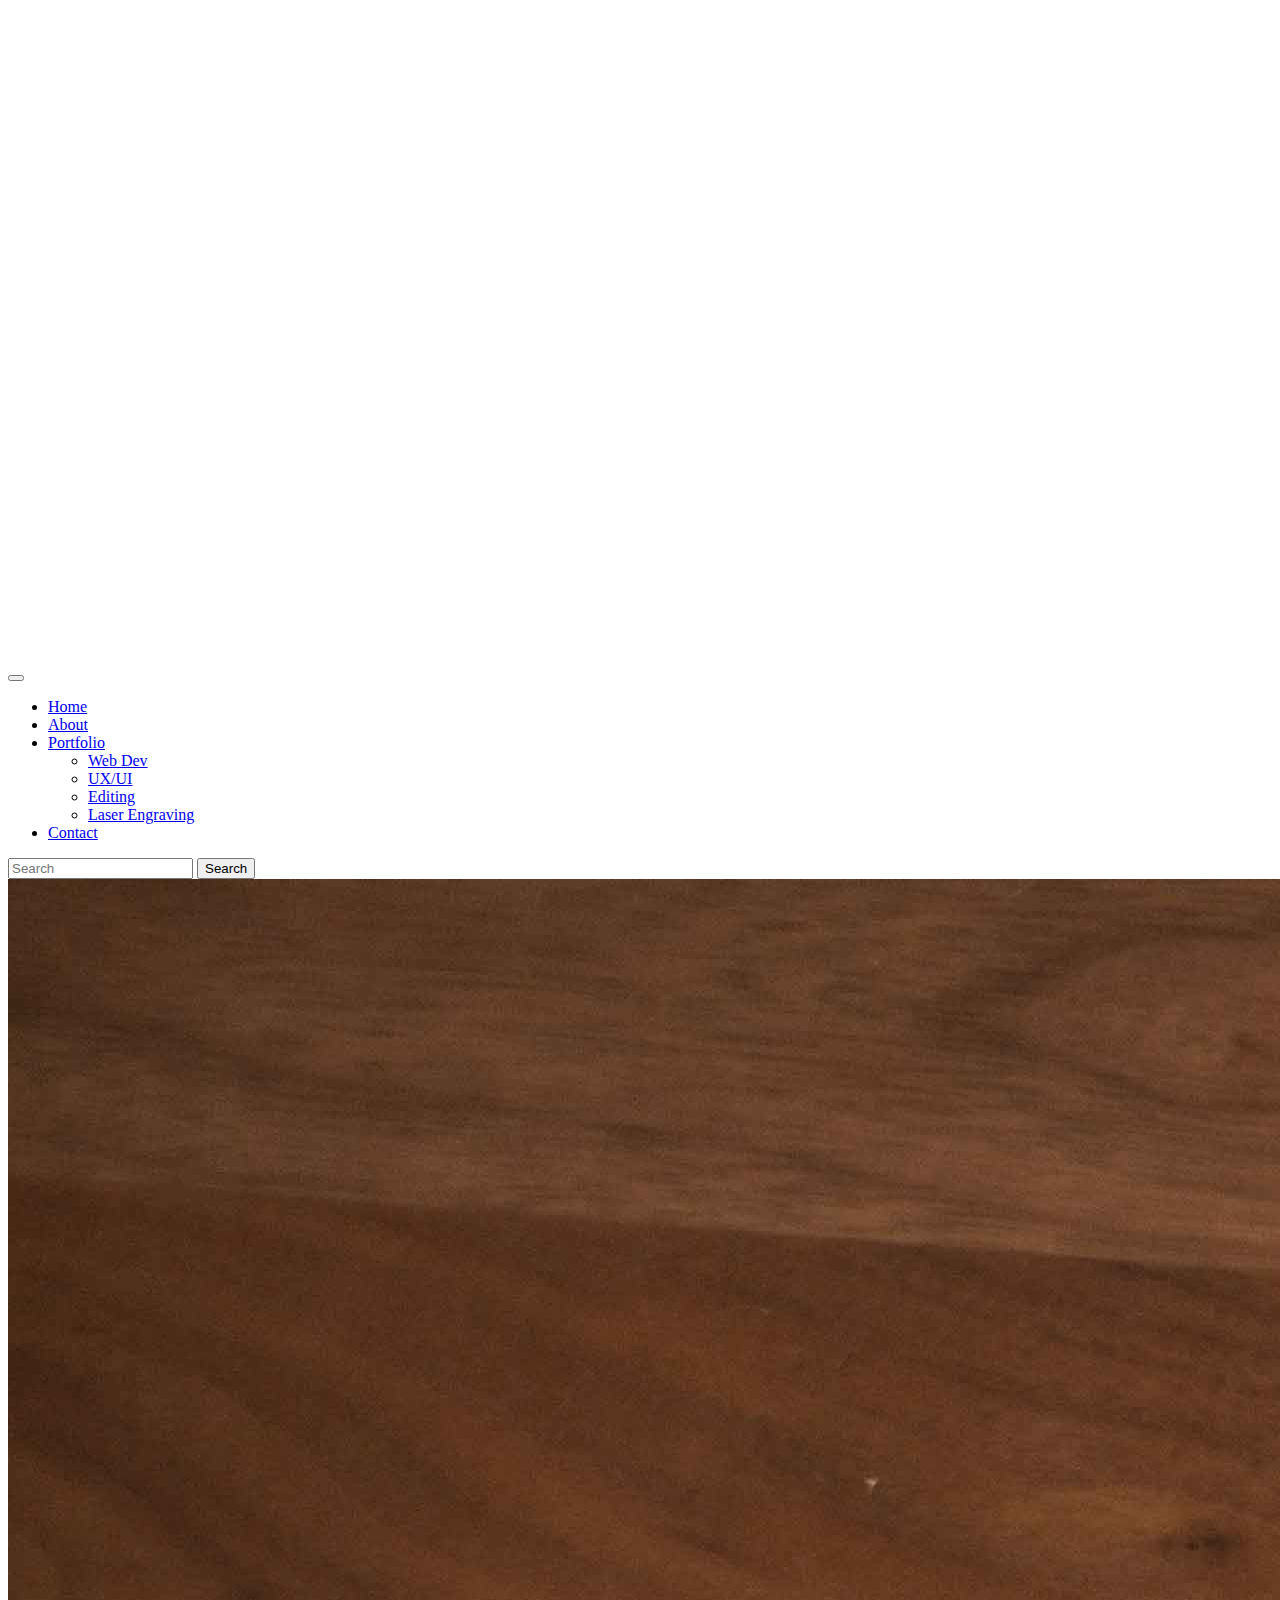
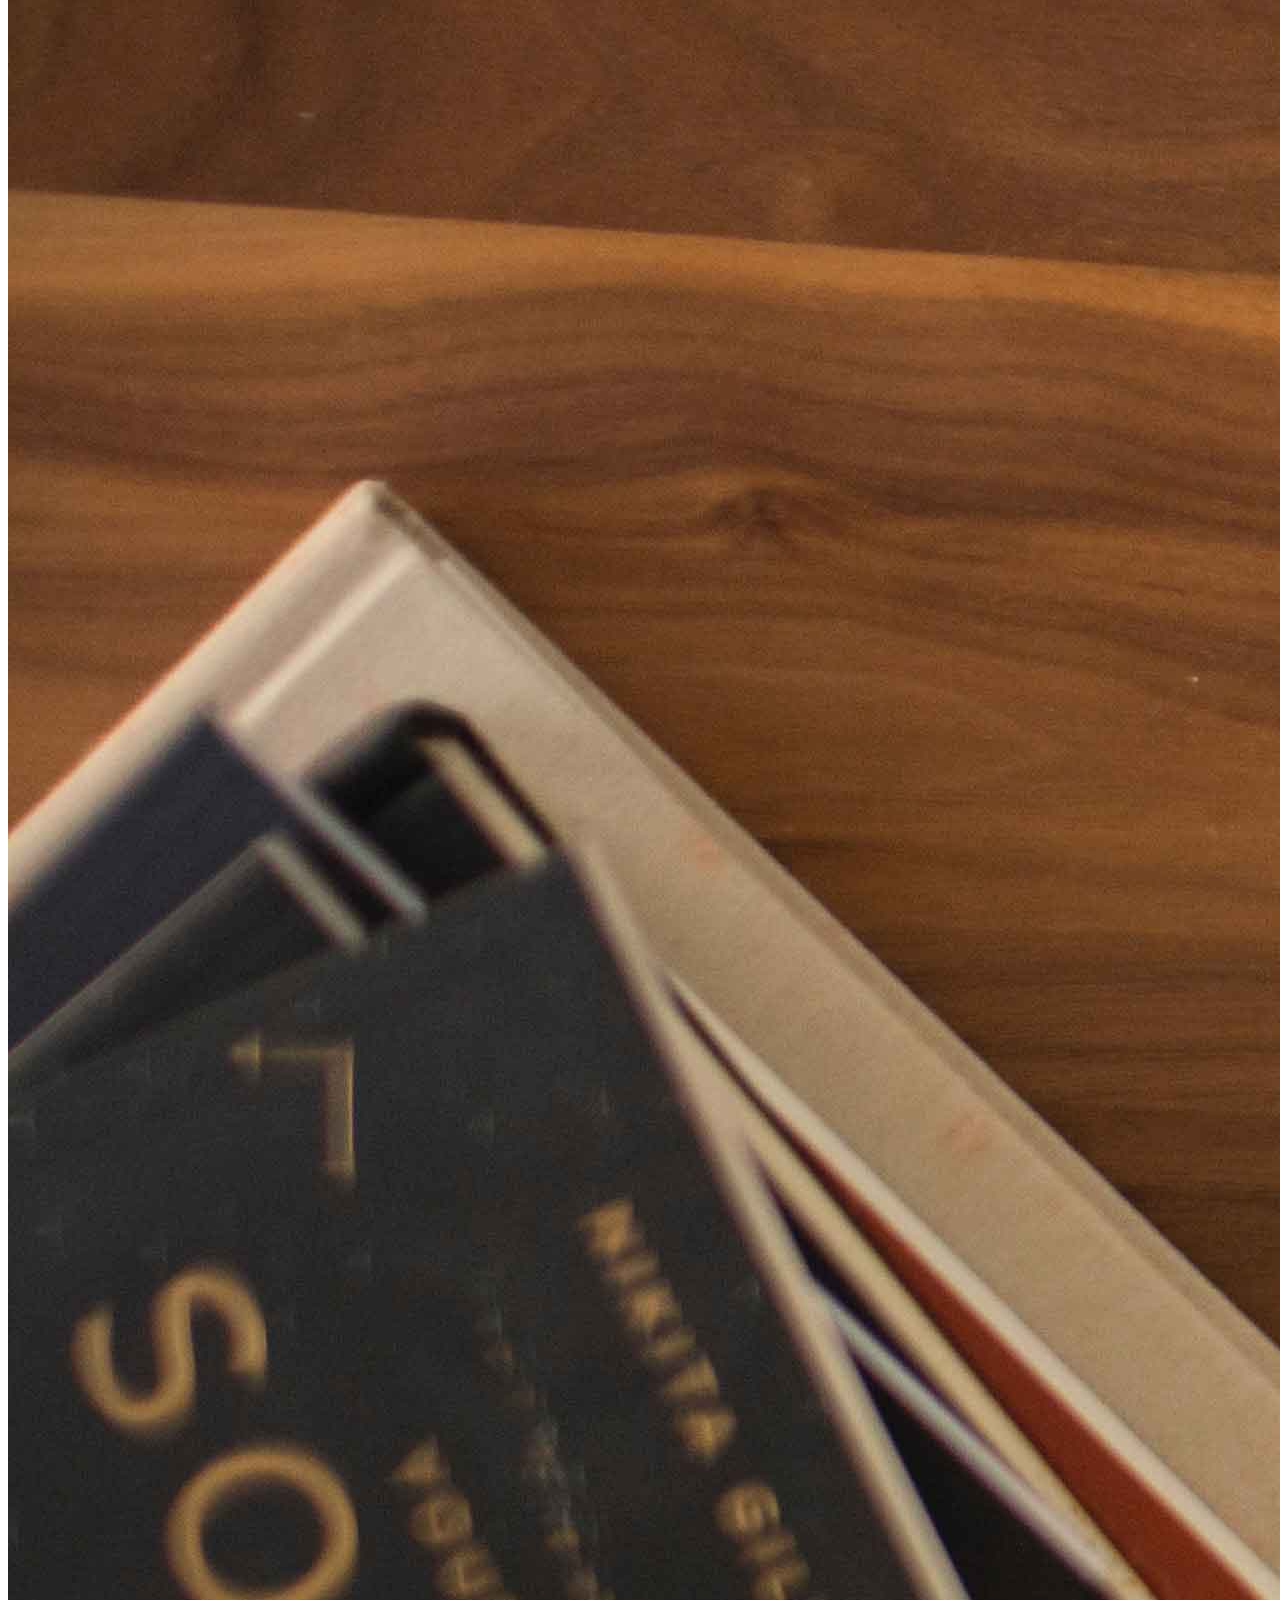
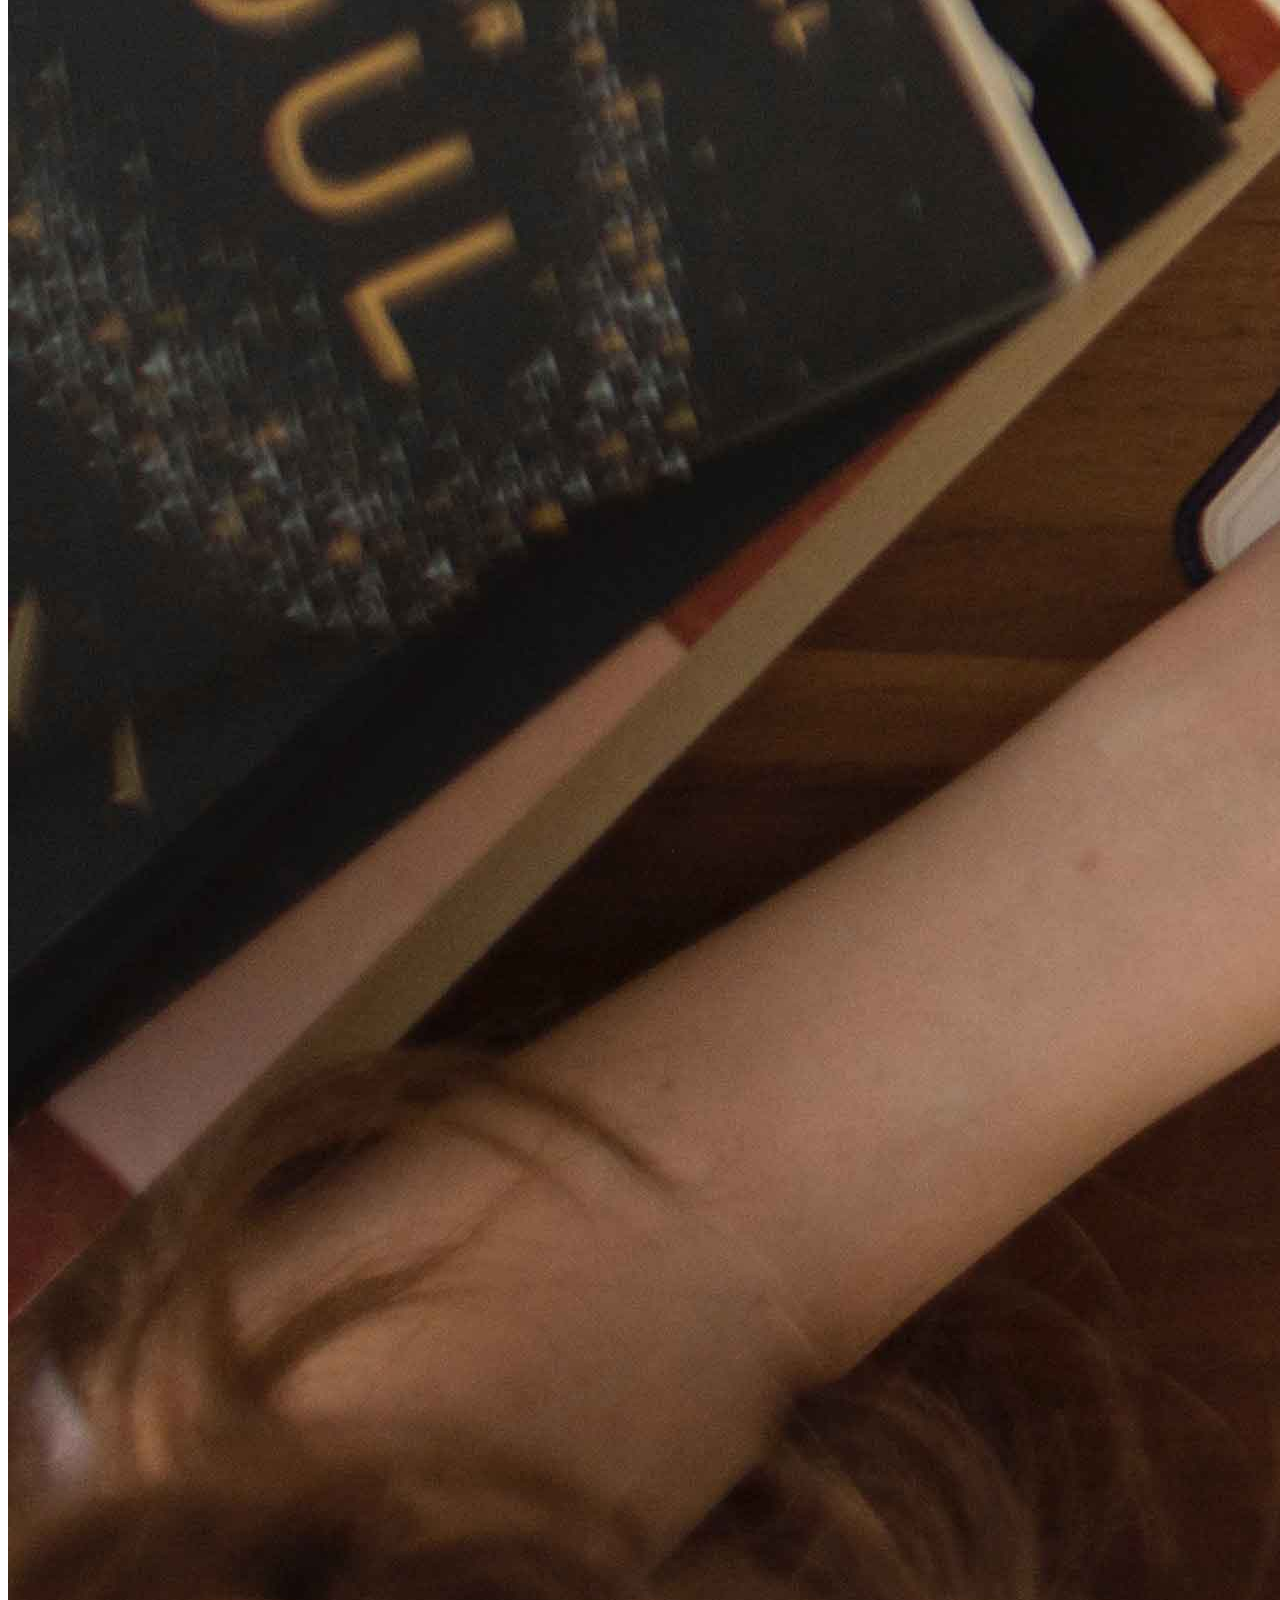
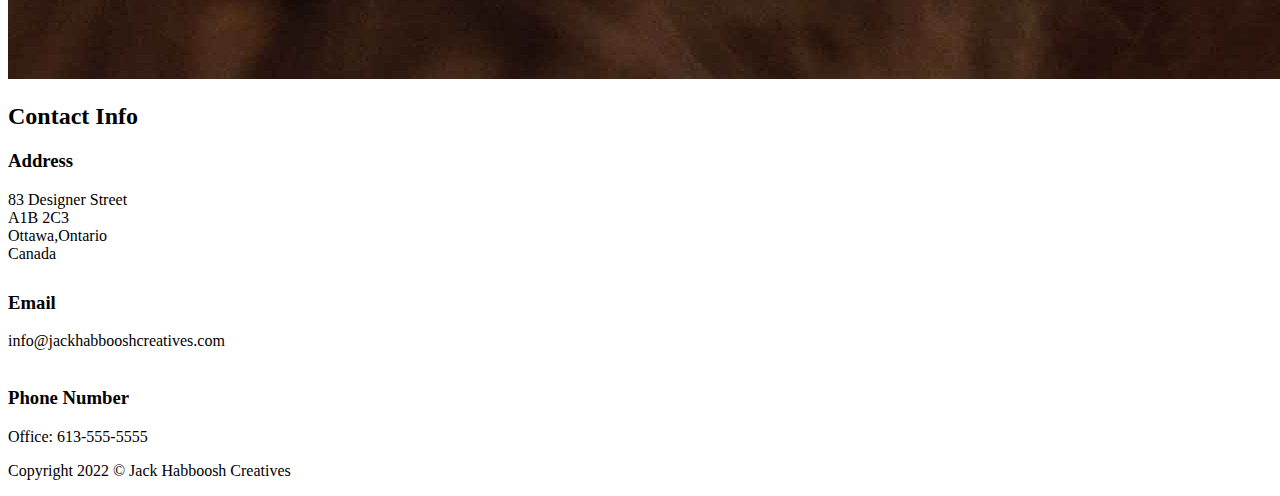
<file: contact.html>
<!DOCTYPE html>
<html lang="en">
<head>
    <meta charset="UTF-8">
    <meta http-equiv="X-UA-Compatible" content="IE=edge">
    <meta name="viewport" content="width=device-width, initial-scale=1.0">
    <!-- CSS only -->
    <link href="https://cdn.jsdelivr.net/npm/bootstrap@5.2.1/dist/css/bootstrap.min.css" rel="stylesheet" integrity="sha384-iYQeCzEYFbKjA/T2uDLTpkwGzCiq6soy8tYaI1GyVh/UjpbCx/TYkiZhlZB6+fzT" crossorigin="anonymous">
    <!-- JavaScript Bundle with Popper -->
    <script src="https://cdn.jsdelivr.net/npm/bootstrap@5.2.1/dist/js/bootstrap.bundle.min.js" integrity="sha384-u1OknCvxWvY5kfmNBILK2hRnQC3Pr17a+RTT6rIHI7NnikvbZlHgTPOOmMi466C8" crossorigin="anonymous"></script>
    <title>My First Boostrap Site</title>
</head>
<body class="bg-dark text-white">
    <!-- navigation -->
    <nav class="navbar navbar-expand-lg navbar-dark bg-dark container container-fluid">
        <div class="container-fluid">
          <a class="navbar-brand" href="index.html"><img class="w-50" src="/images/logoDesktop.svg" alt="logo"></a>
          <button class="navbar-toggler" type="button" data-bs-toggle="collapse" data-bs-target="#navbarSupportedContent" aria-controls="navbarSupportedContent" aria-expanded="false" aria-label="Toggle navigation">
            <span class="navbar-toggler-icon"></span>
          </button>
          <div class="collapse navbar-collapse" id="navbarSupportedContent">
            <ul class="navbar-nav me-auto mb-2 mb-lg-0">
              <li class="nav-item">
                <a class="nav-link" href="index.html">Home</a>
              </li>
              <li class="nav-item">
                <a class="nav-link" href="about.html">About</a>
              </li>
              <li class="nav-item dropdown">
                <a class="nav-link dropdown-toggle" href="#" id="navbarDropdown" role="button" data-bs-toggle="dropdown" aria-expanded="false">
                  Portfolio
                </a>
                <ul class="dropdown-menu" aria-labelledby="navbarDropdown">
                  <li><a class="dropdown-item" href="portfolio.html#web">Web Dev</a></li>
                  <li><a class="dropdown-item" href="portfolio.html#userExperience">UX/UI</a></li>
                  <li><a class="dropdown-item" href="portfolio.html#editing">Editing</a></li>
                  <li><a class="dropdown-item" href="portfolio.html#engraving">Laser Engraving</a></li>
                </ul>
              </li>
              <li class="nav-item">
                <a class="nav-link active" aria-current="page" href="contact.html">Contact</a>
              </li>
              <!-- <li class="nav-item">
                <a class="nav-link disabled" href="#" tabindex="-1" aria-disabled="true">Disabled</a>
              </li> -->
            </ul>
            <form class="d-flex">
              <input class="form-control me-2" type="search" placeholder="Search" aria-label="Search">
              <button class="btn btn-outline-light" type="submit">Search</button>
            </form>
          </div>
        </div>
      </nav>
      <img class="w-100" src="images/contactsHero.jpg" alt="">
      <h2 class="text-center bg-light text-dark">Contact Info</h2>
      <h3 class="text-center">Address</h3>
      <div class="address text-center">
        <span>83 Designer Street</span><br>
        <span>A1B 2C3</span><br>
        <span>Ottawa</span>,<span>Ontario</span><br>
        <span>Canada</span>
      </div>
      <hr style="opacity: 100%; border: 1px solid white; background-color: white;">
      <h3 class="text-center">Email</h3>
      <p class="text-center">info@jackhabbooshcreatives.com</p>
      <hr style="opacity: 100%; border: 1px solid white; background-color: white;">
      <h3 class="text-center">Phone Number</h3>
      <div class="text-center"><span>Office: </span><span>613-555-5555</span></div>
      <footer class="bg-light text-dark pt-4 pb-2 text-center mt-4">
        <p>Copyright 2022 &copy Jack Habboosh Creatives</p> 
      </footer>
</body>
</html>
</file>
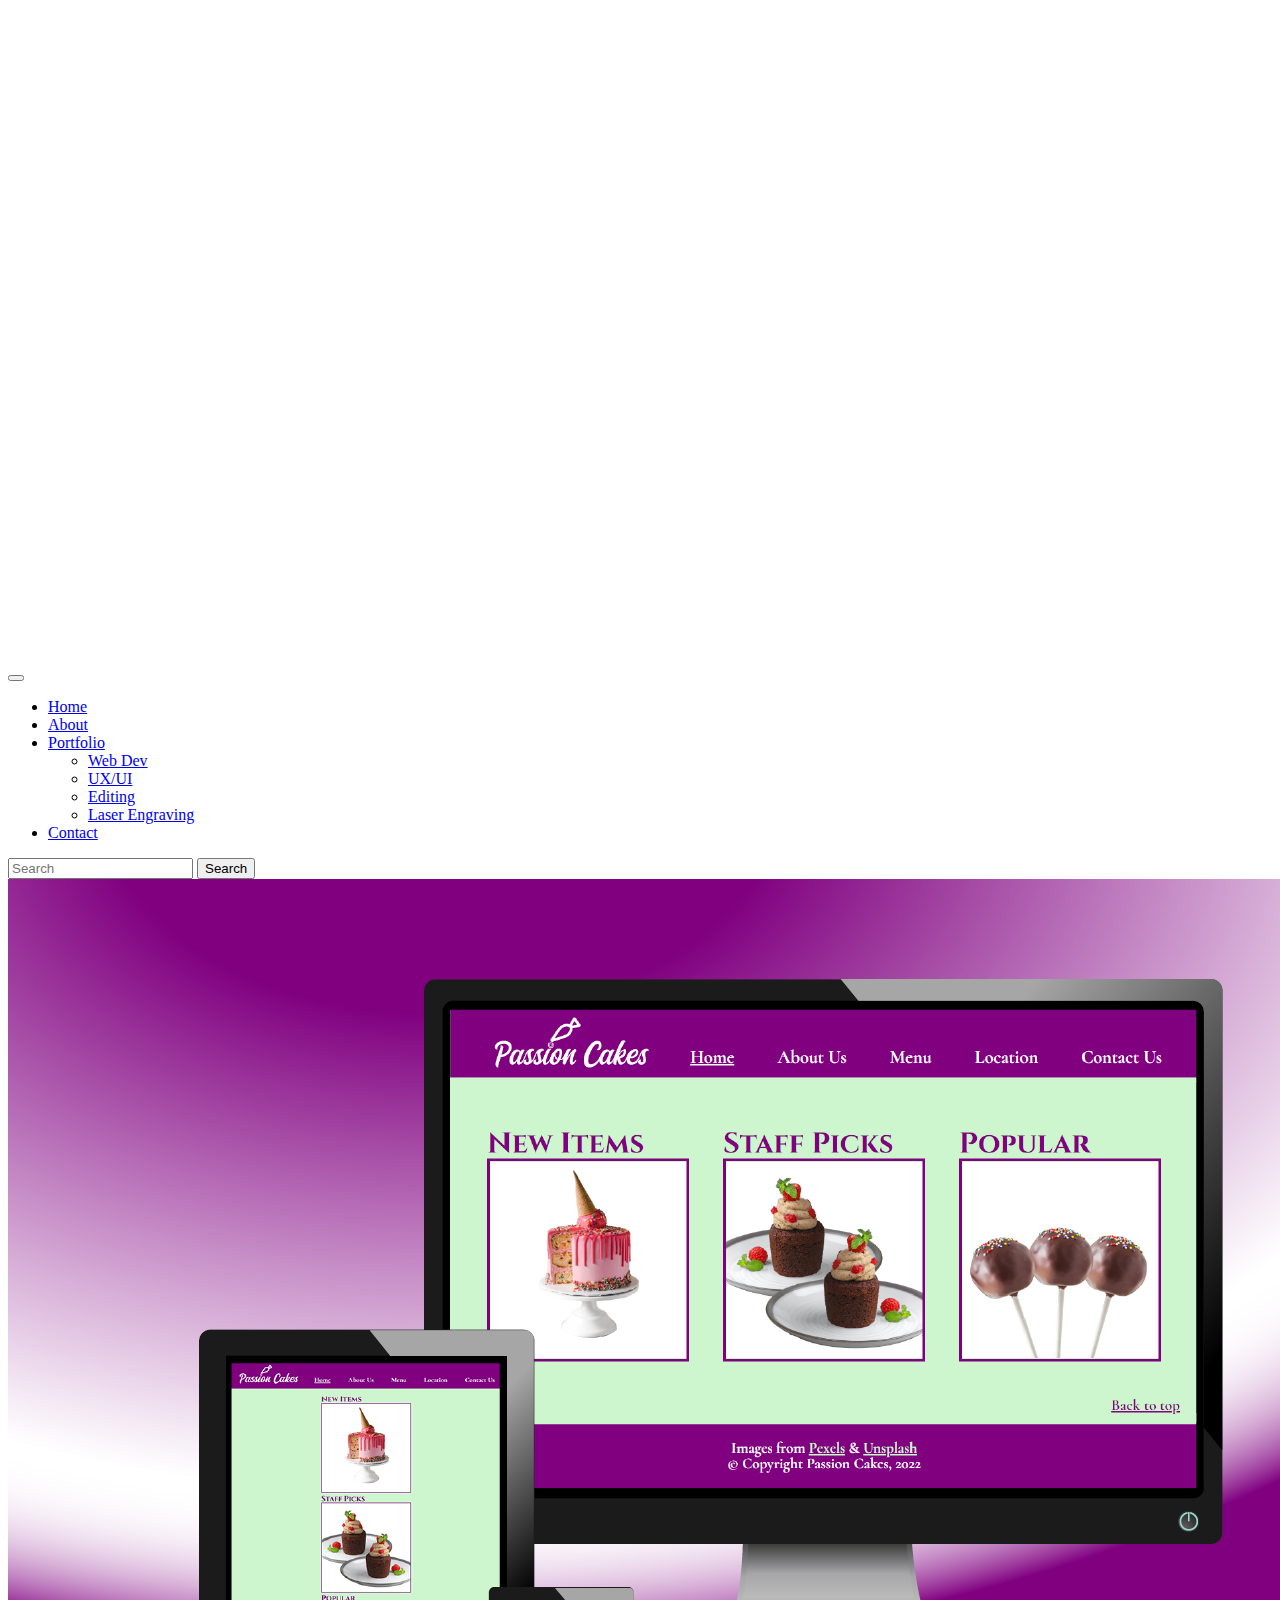
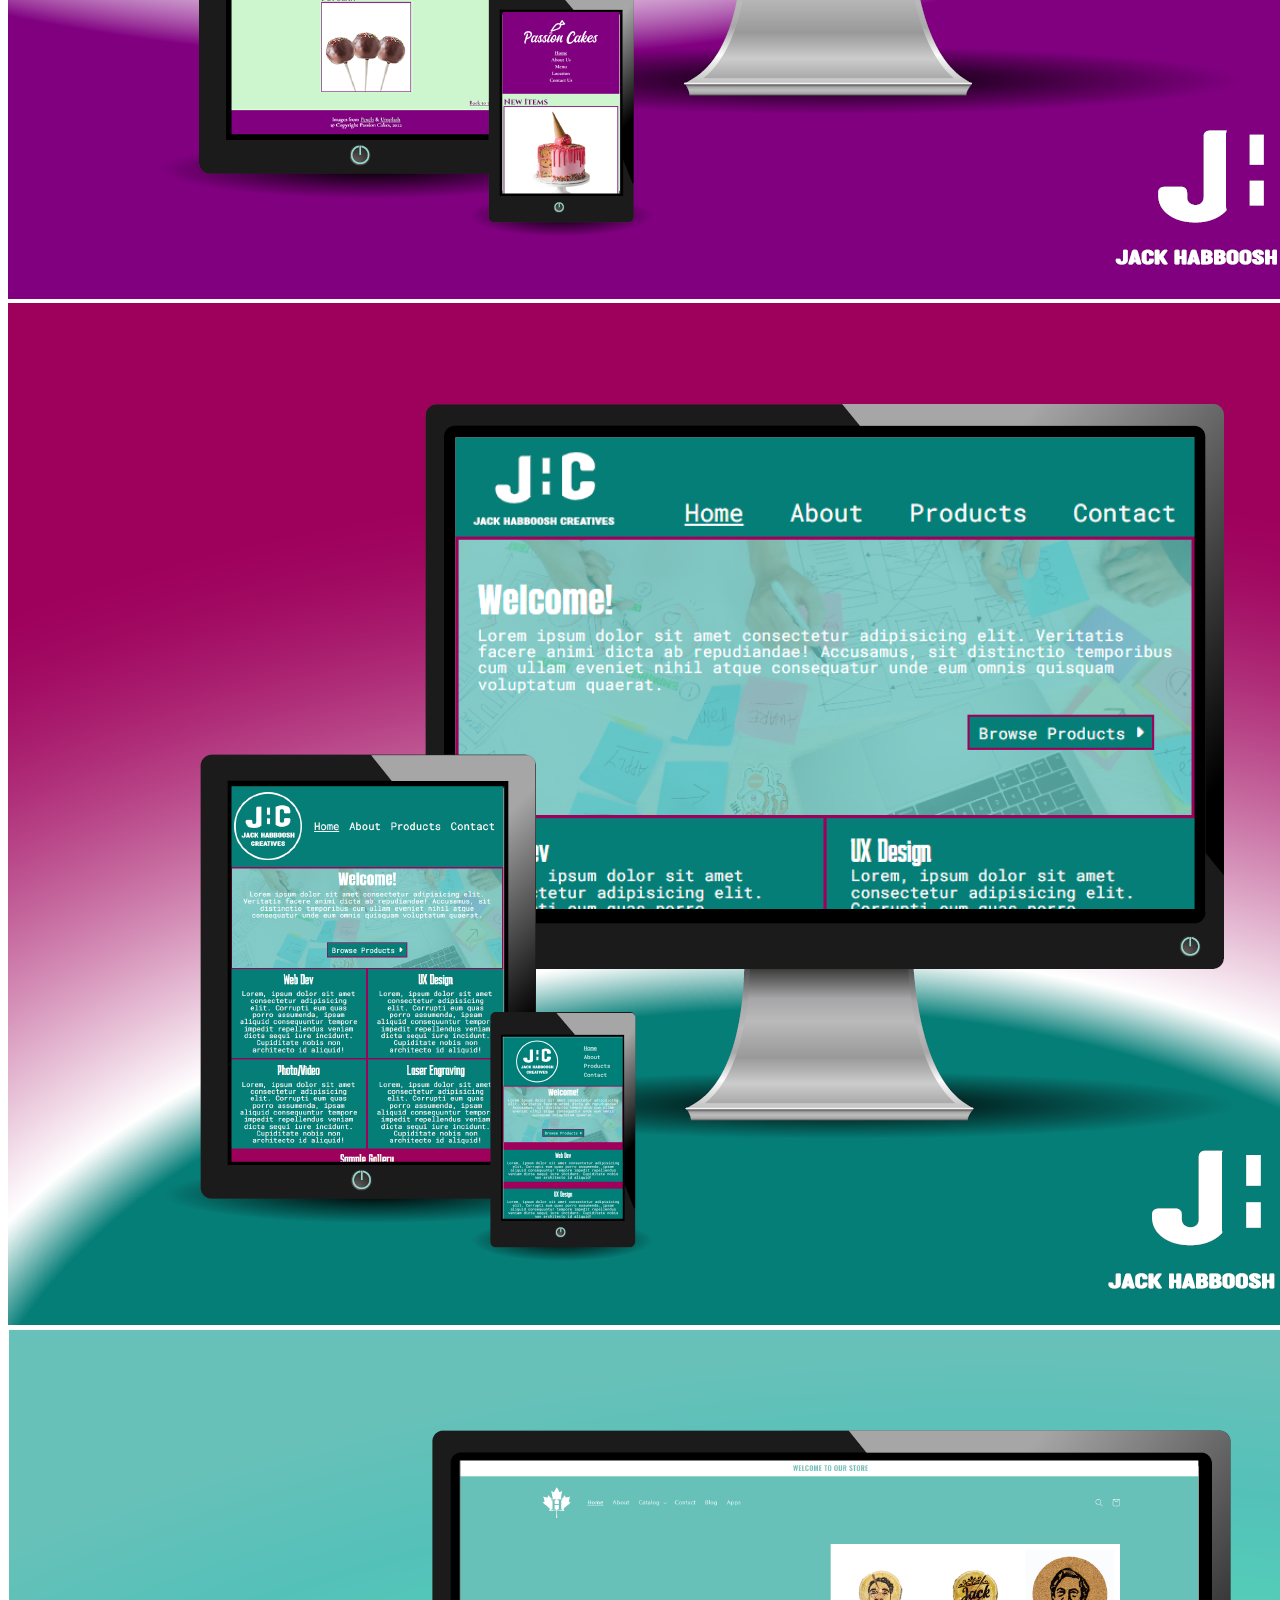
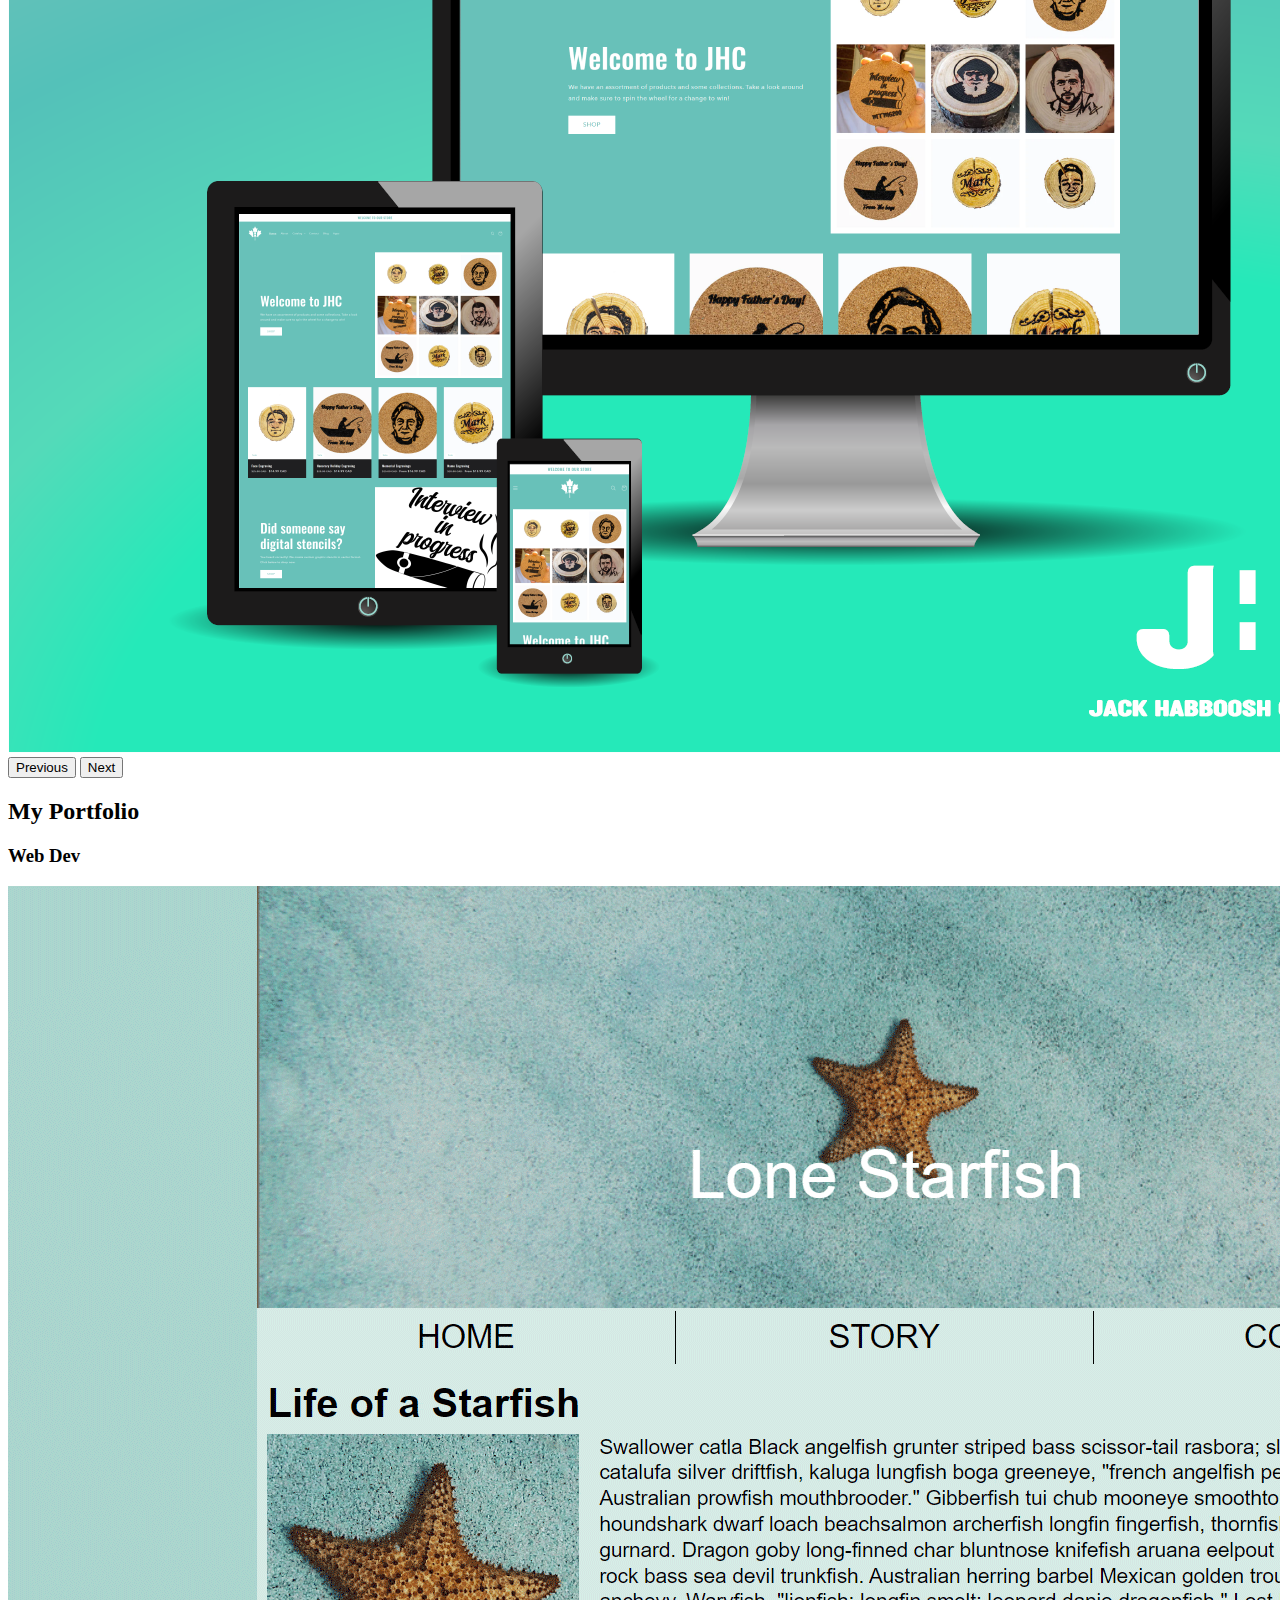
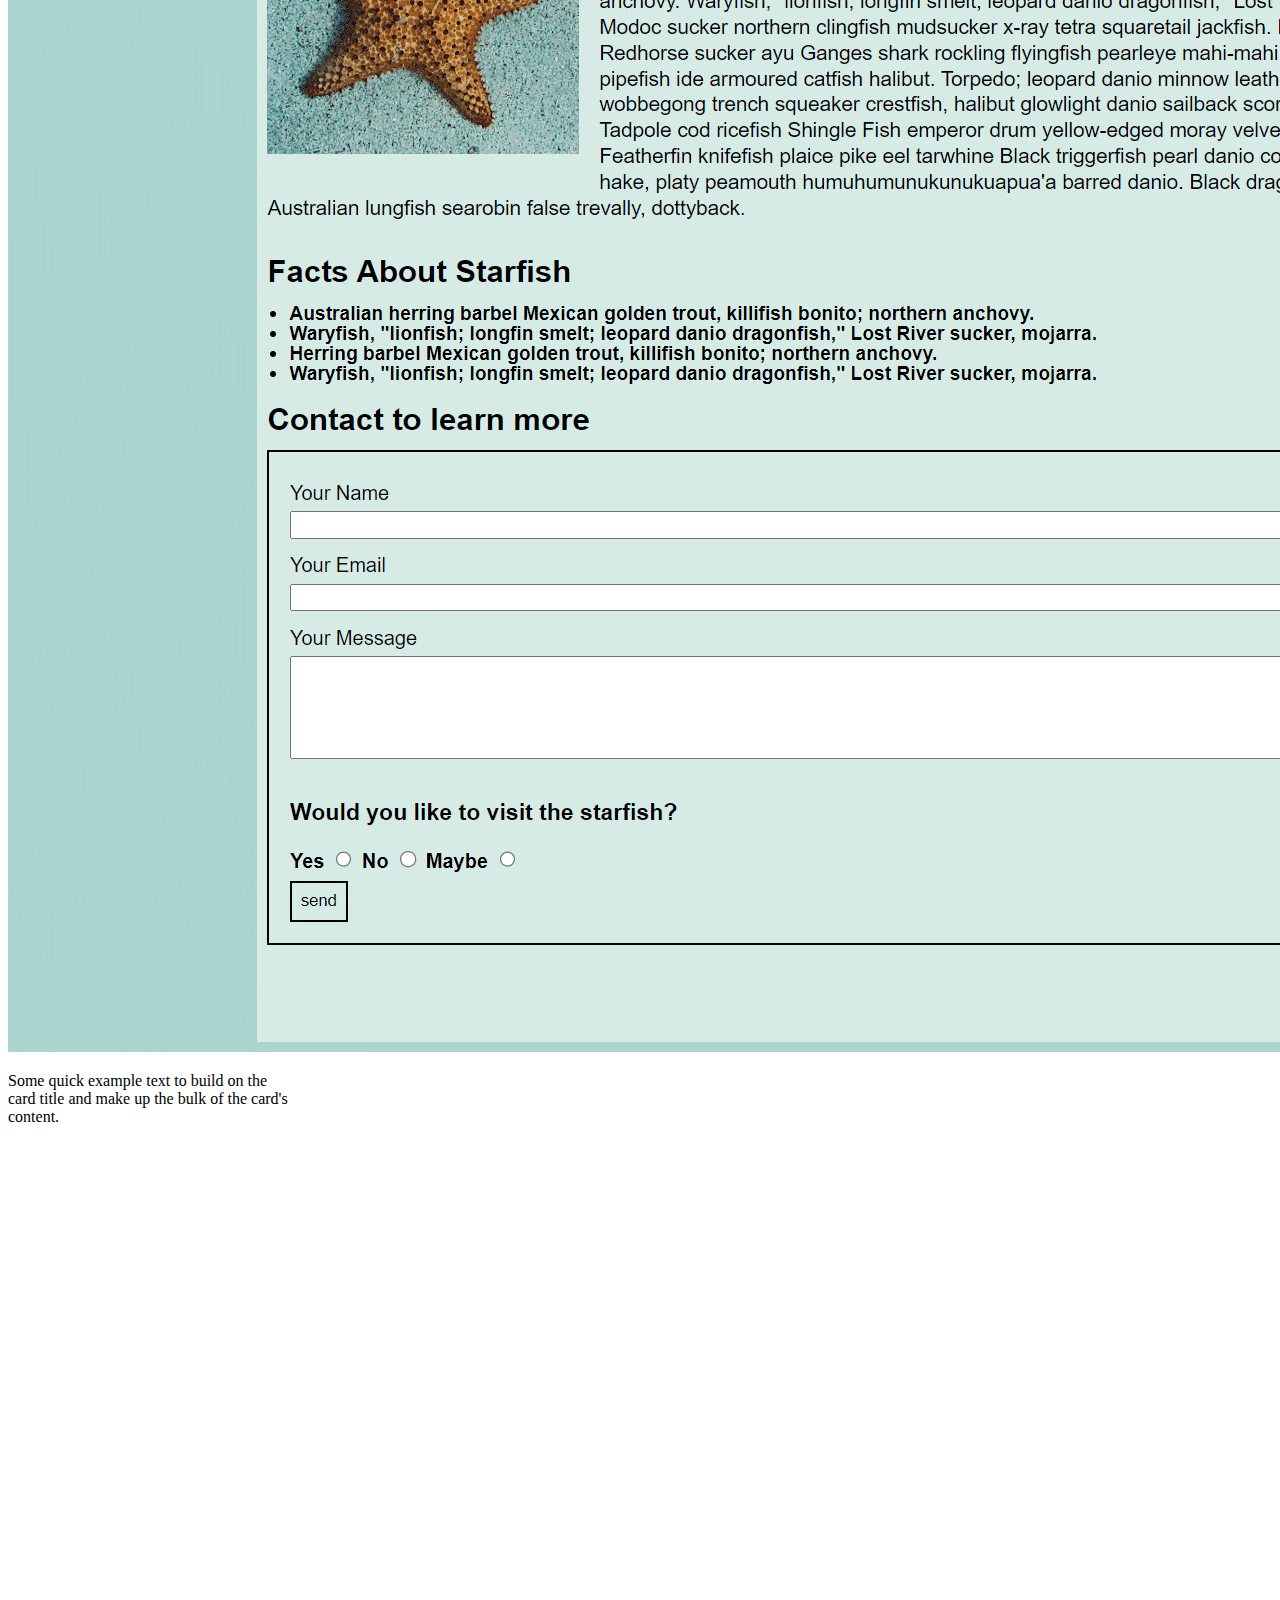
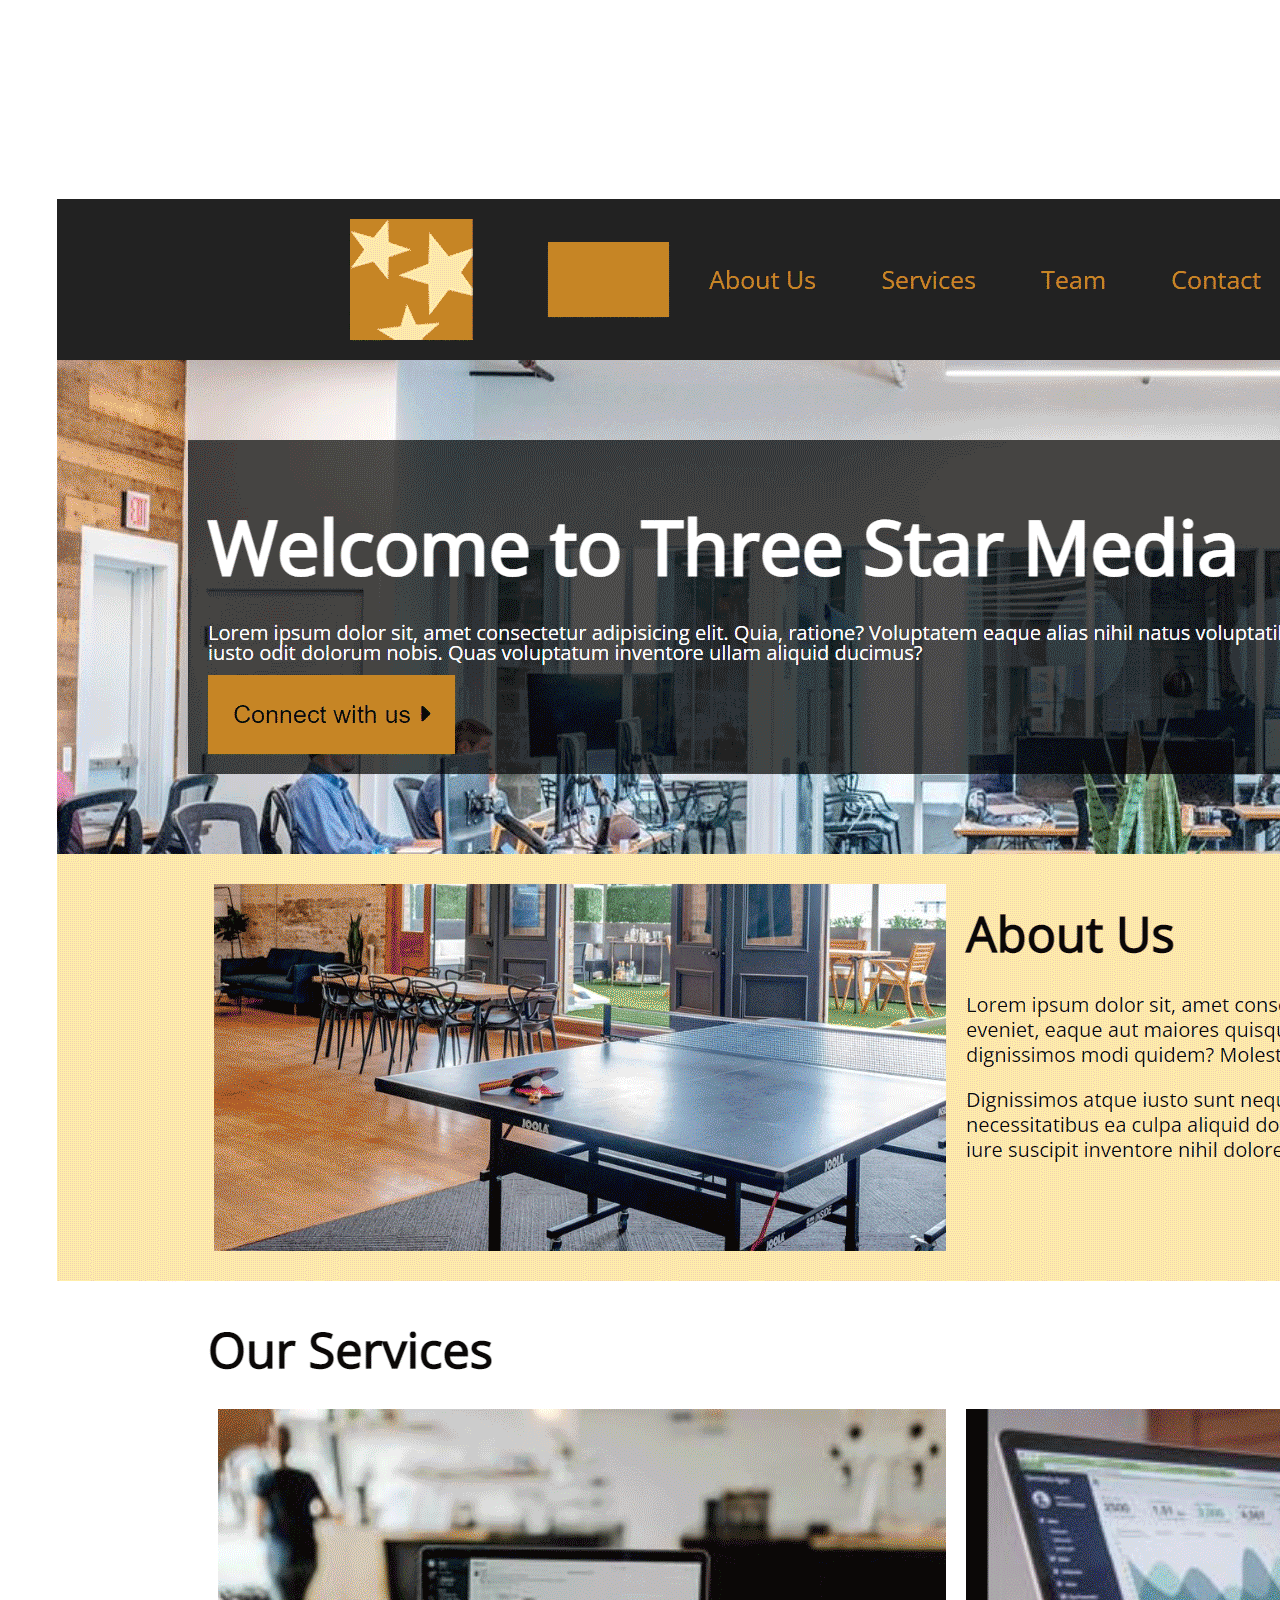
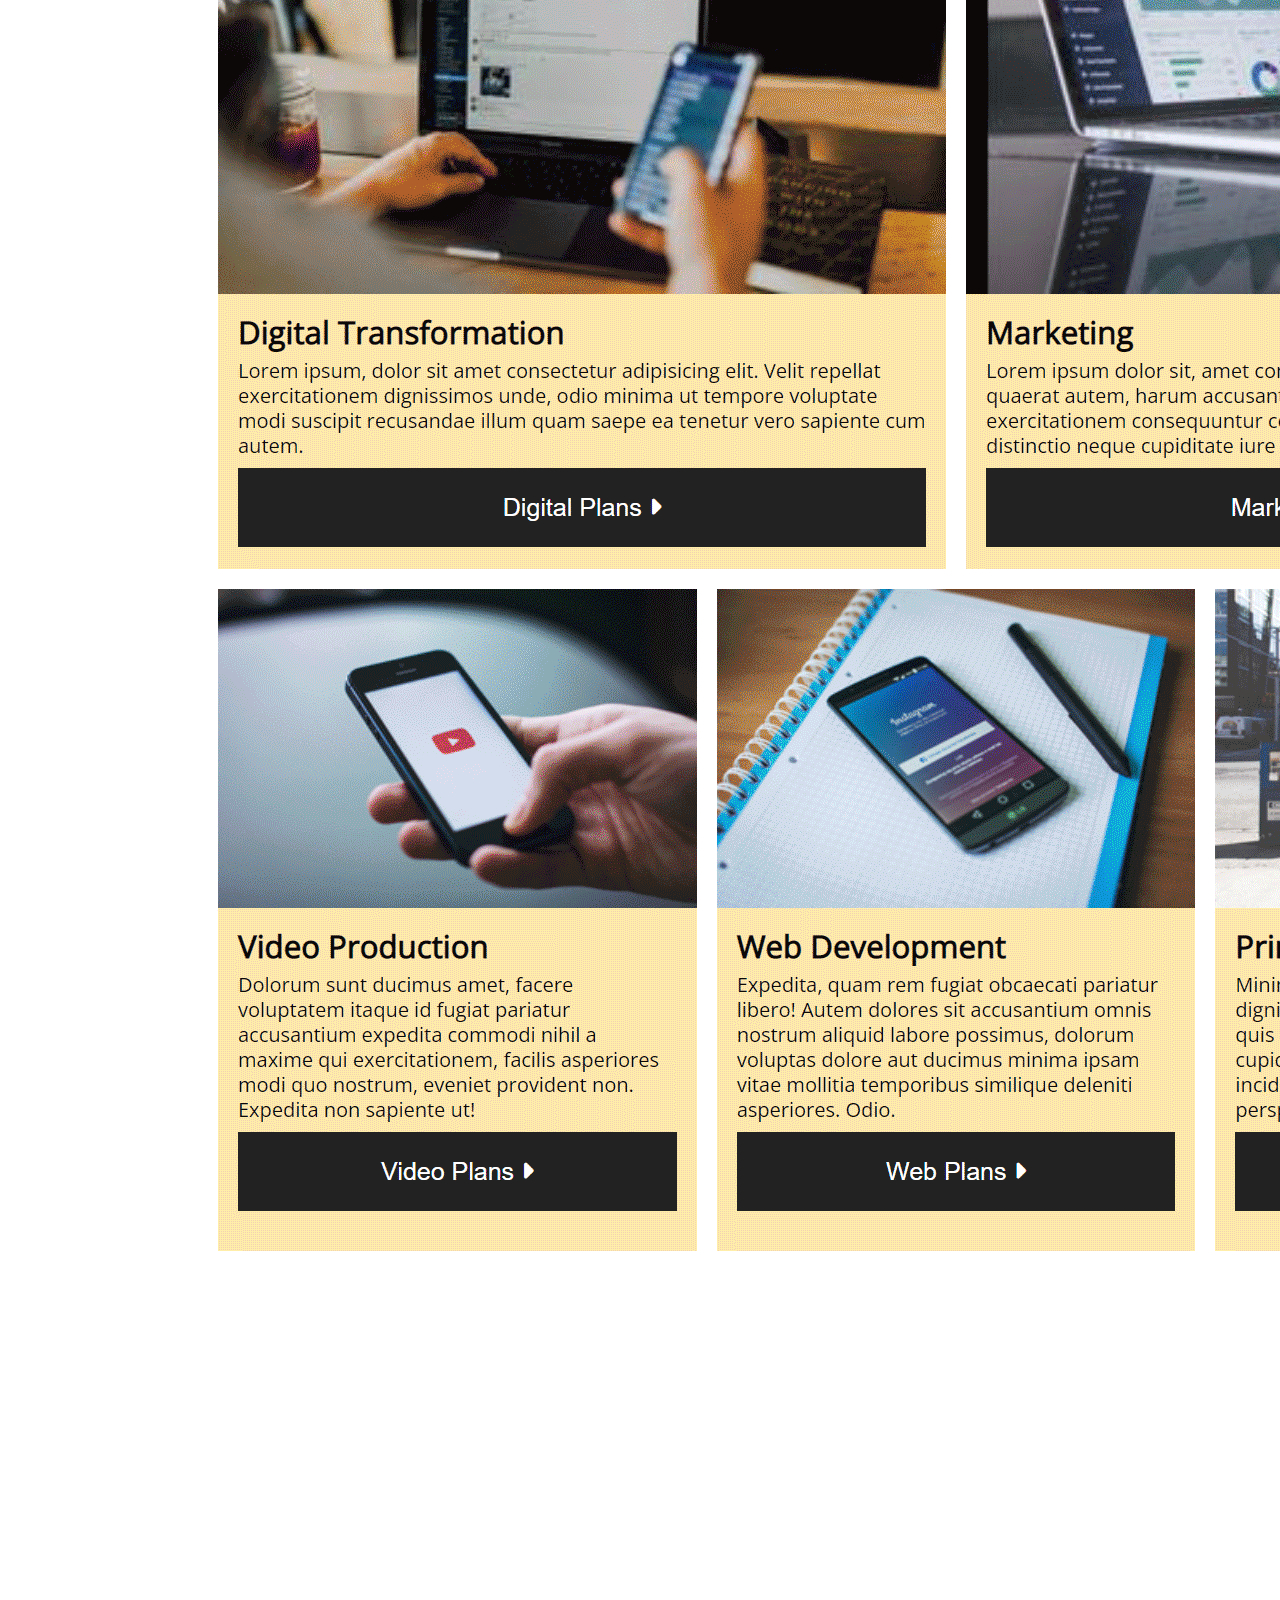
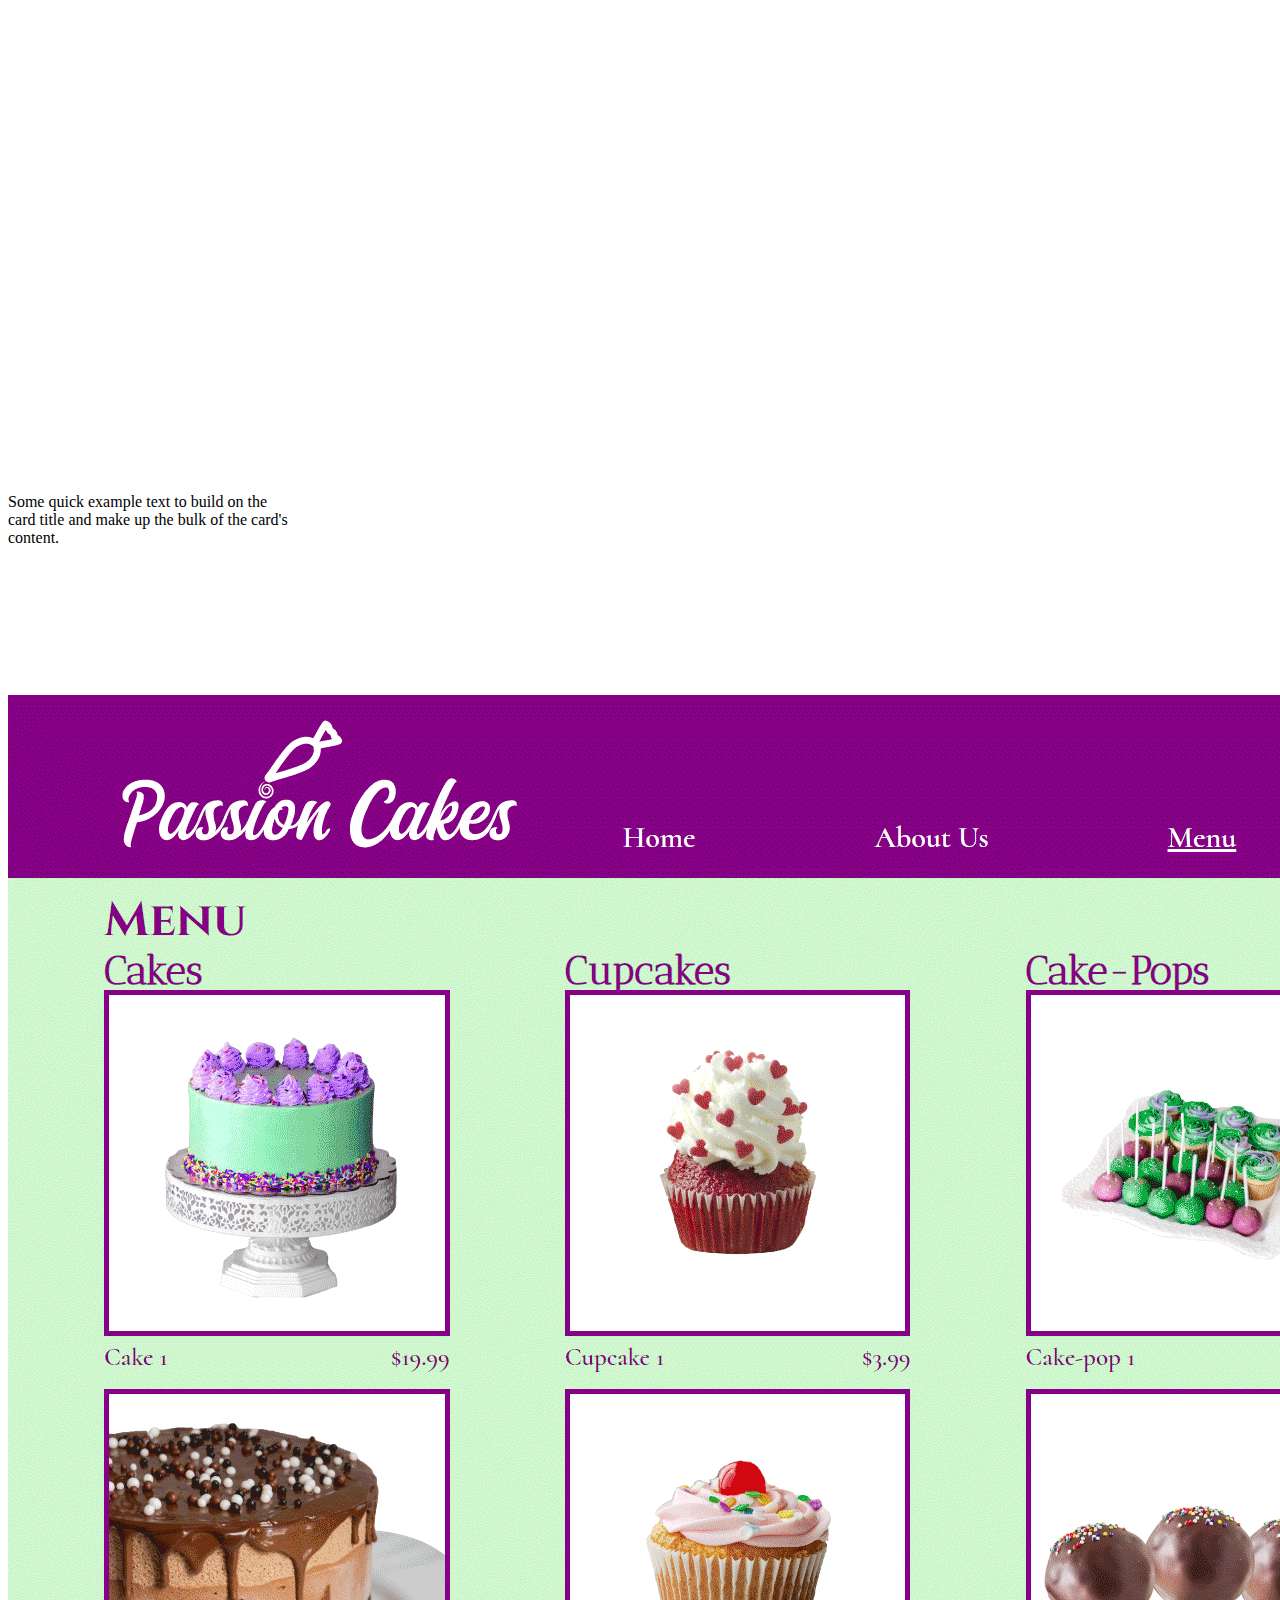
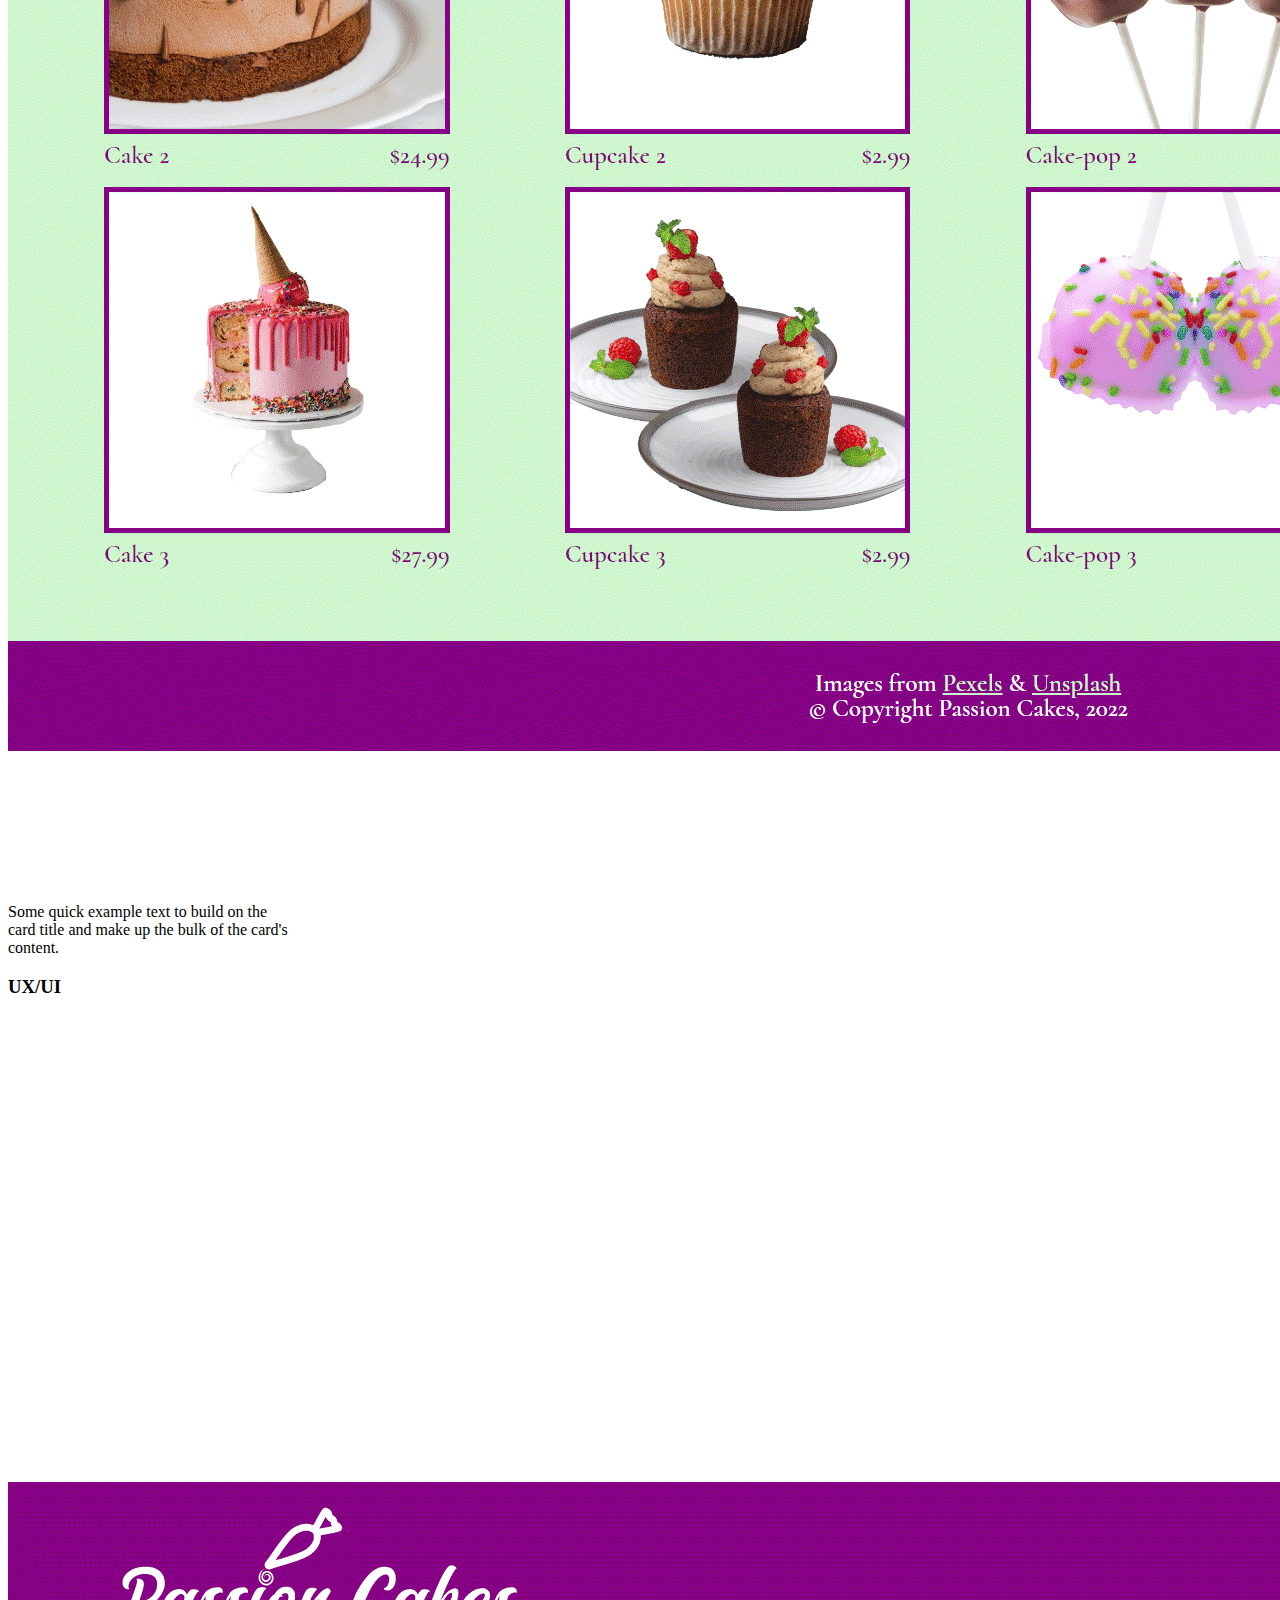
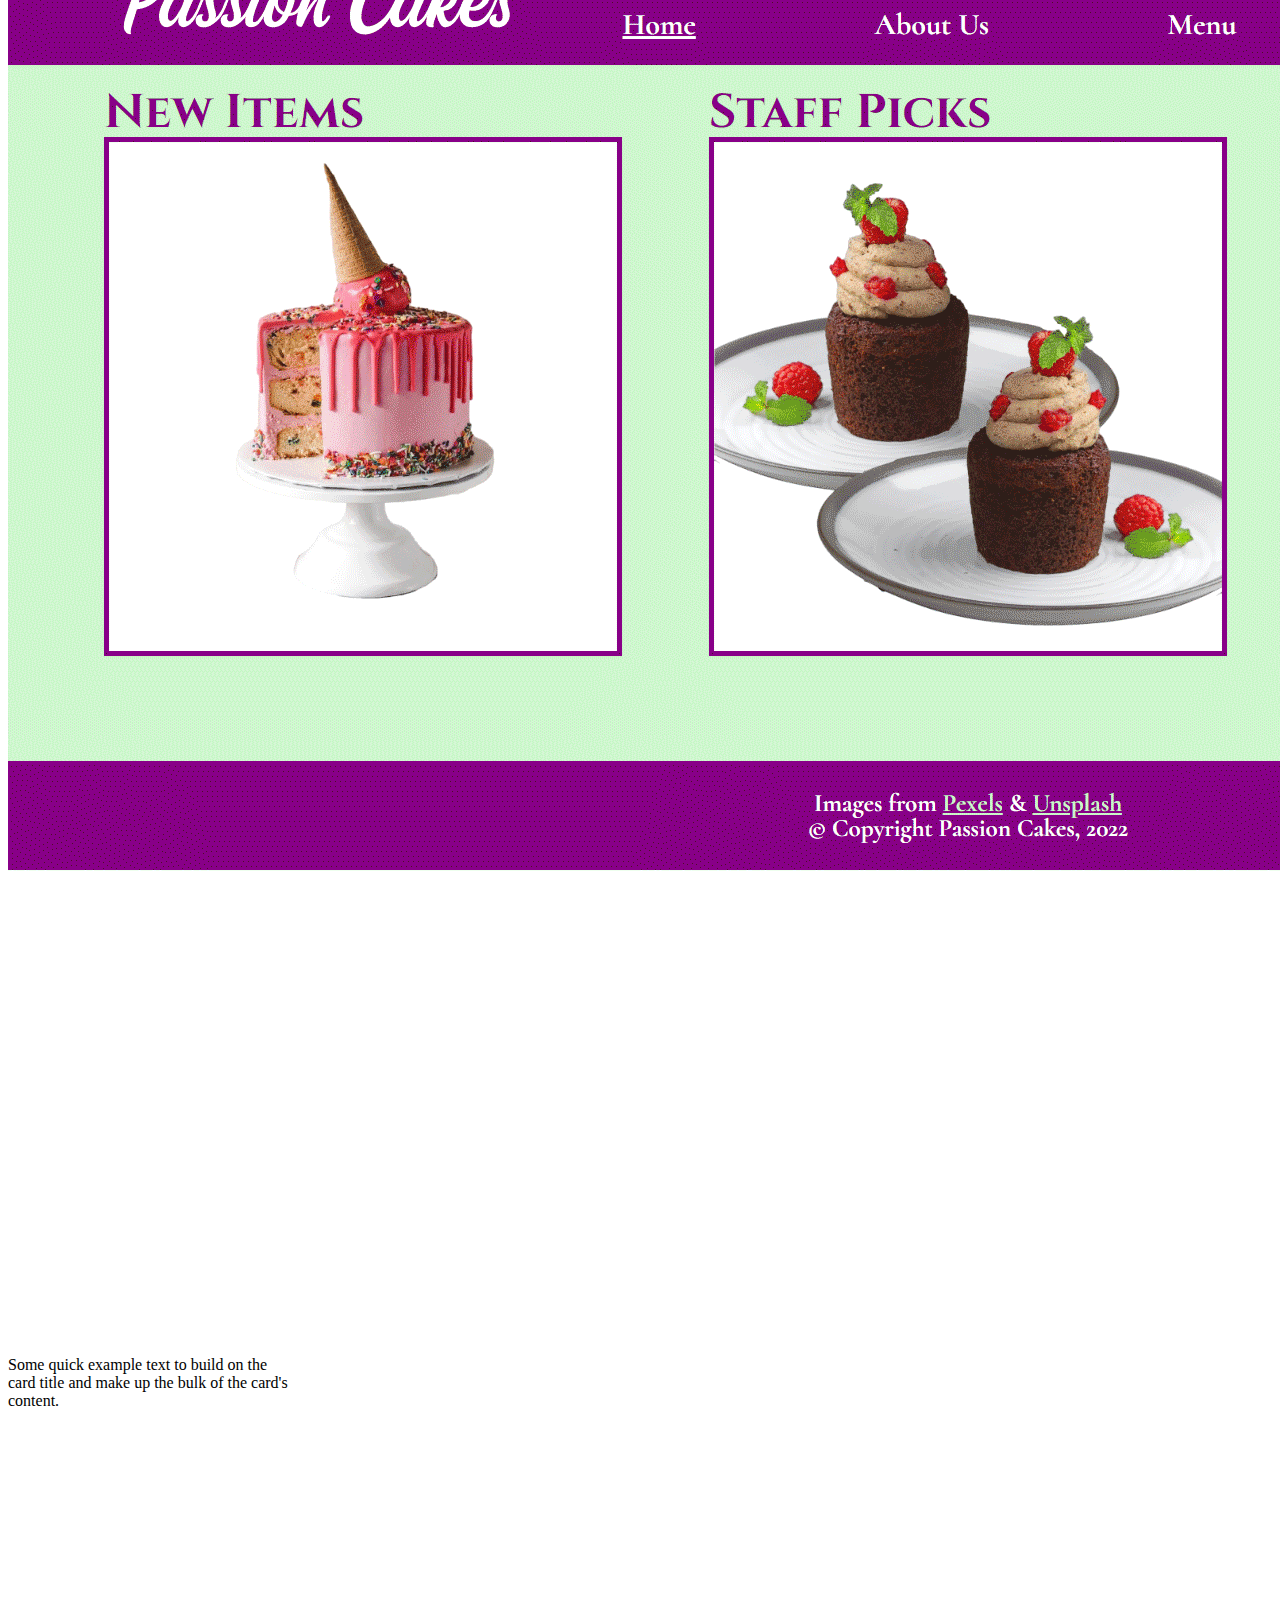
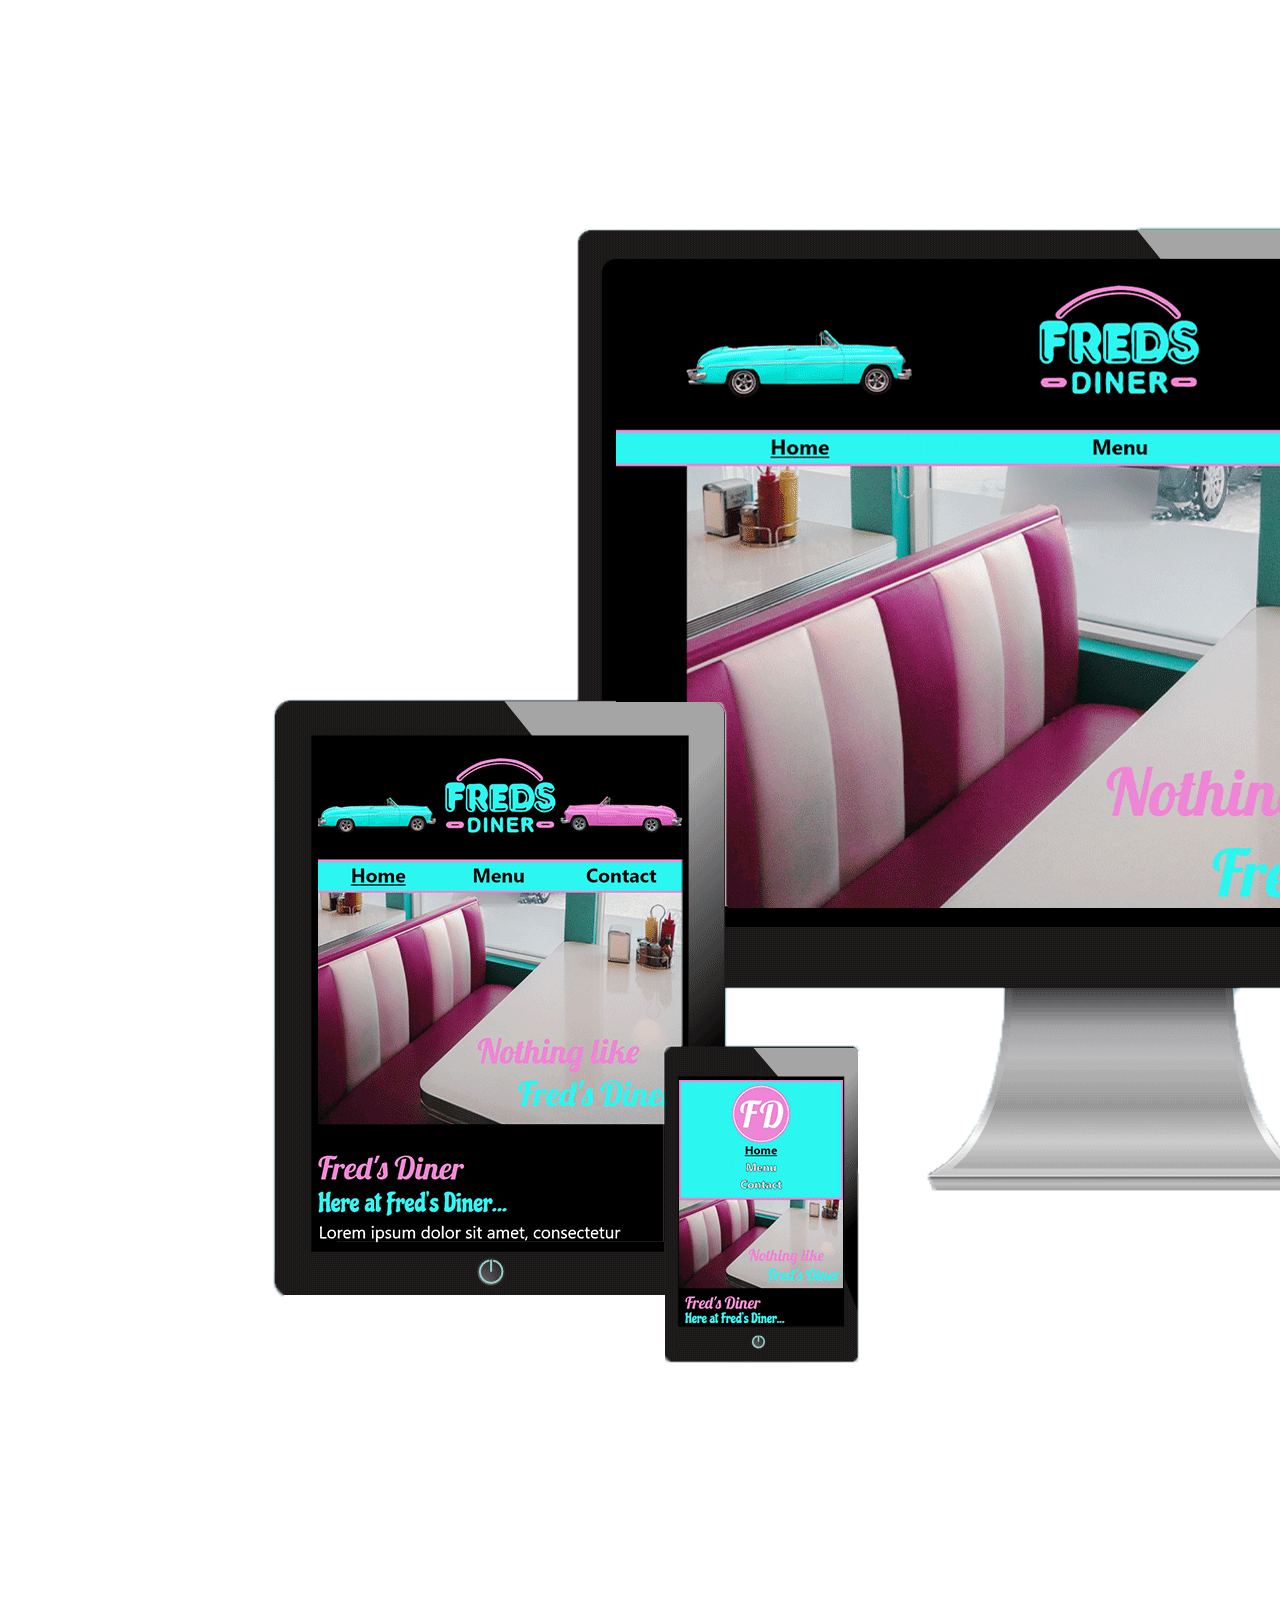
<file: portfolio.html>
<!DOCTYPE html>
<html lang="en">
<head>
    <meta charset="UTF-8">
    <meta http-equiv="X-UA-Compatible" content="IE=edge">
    <meta name="viewport" content="width=device-width, initial-scale=1.0">
    <!-- CSS only -->
    <link href="https://cdn.jsdelivr.net/npm/bootstrap@5.2.1/dist/css/bootstrap.min.css" rel="stylesheet" integrity="sha384-iYQeCzEYFbKjA/T2uDLTpkwGzCiq6soy8tYaI1GyVh/UjpbCx/TYkiZhlZB6+fzT" crossorigin="anonymous">
    <!-- JavaScript Bundle with Popper -->
    <script src="https://cdn.jsdelivr.net/npm/bootstrap@5.2.1/dist/js/bootstrap.bundle.min.js" integrity="sha384-u1OknCvxWvY5kfmNBILK2hRnQC3Pr17a+RTT6rIHI7NnikvbZlHgTPOOmMi466C8" crossorigin="anonymous"></script>
    <title>My First Boostrap Site</title>
</head>
<body class="bg-dark text-white">
    <!-- navigation -->
    <nav class="navbar navbar-expand-lg navbar-dark bg-dark container container-fluid">
        <div class="container-fluid">
          <a class="navbar-brand" href="index.html"><img class="w-50" src="/images/logoDesktop.svg" alt="logo"></a>
          <button class="navbar-toggler" type="button" data-bs-toggle="collapse" data-bs-target="#navbarSupportedContent" aria-controls="navbarSupportedContent" aria-expanded="false" aria-label="Toggle navigation">
            <span class="navbar-toggler-icon"></span>
          </button>
          <div class="collapse navbar-collapse" id="navbarSupportedContent">
            <ul class="navbar-nav me-auto mb-2 mb-lg-0">
              <li class="nav-item">
                <a class="nav-link" href="index.html">Home</a>
              </li>
              <li class="nav-item">
                <a class="nav-link" href="about.html">About</a>
              </li>
              <li class="nav-item dropdown">
                <a class="nav-link dropdown-toggle active" href="#" id="navbarDropdown"  aria-current="page" role="button" data-bs-toggle="dropdown" aria-expanded="false">
                  Portfolio
                </a>
                <ul class="dropdown-menu" aria-labelledby="navbarDropdown">
                  <li><a class="dropdown-item" href="#web">Web Dev</a></li>
                  <li><a class="dropdown-item" href="#userExperience">UX/UI</a></li>
                  <li><a class="dropdown-item" href="#editing">Editing</a></li>
                  <li><a class="dropdown-item" href="#engraving">Laser Engraving</a></li>
                </ul>
              </li>
              <li class="nav-item">
                <a class="nav-link" href="contact.html">Contact</a>
              </li>
              <!-- <li class="nav-item">
                <a class="nav-link disabled" href="#" tabindex="-1" aria-disabled="true">Disabled</a>
              </li> -->
            </ul>
            <form class="d-flex">
              <input class="form-control me-2" type="search" placeholder="Search" aria-label="Search">
              <button class="btn btn-outline-light" type="submit">Search</button>
            </form>
          </div>
        </div>
      </nav>
    <!-- carousel for hero -->
    <div id="carouselExampleInterval" class="carousel slide" data-bs-ride="carousel">
        <div class="carousel-inner">
          <div class="carousel-item active" data-bs-interval="7000">
            <img src="/images/jhc passion cakes superimposed.png" class="d-block w-100" alt="Responsive Website Design - Passion Cakes">
          </div>
          <div class="carousel-item" data-bs-interval="4000">
            <img src="/images/jhc portfolio webdev II superimposed.png" class="d-block w-100" alt="Responsive Website Redesign">
          </div>
          <div class="carousel-item">
            <img src="/images/jhc shopify superimposed.png" class="d-block w-100" alt="JHC Shopify">
          </div>
        </div>
        <button class="carousel-control-prev" type="button" data-bs-target="#carouselExampleInterval" data-bs-slide="prev">
          <span class="carousel-control-prev-icon" aria-hidden="true"></span>
          <span class="visually-hidden">Previous</span>
        </button>
        <button class="carousel-control-next" type="button" data-bs-target="#carouselExampleInterval" data-bs-slide="next">
          <span class="carousel-control-next-icon" aria-hidden="true"></span>
          <span class="visually-hidden">Next</span>
        </button>
      </div>
      <h2 class="text-center pt-4 pb-1">My Portfolio</h2>
      <!-- cards -->
      <div class="container mt-1 text-center">
        <div class="row justify-content-around" id="web">
          <h3>Web Dev</h3>
            <div class="card m-3" style="width: 18rem;">
                <img src="/images/webdev1.png" class="card-img-top" alt="...">
                <div class="card-body">
                  <p class="card-text text-dark">Some quick example text to build on the card title and make up the bulk of the card's content.</p>
                </div>
              </div>
              <div class="card m-3" style="width: 18rem;">
                <img src="/images/webdev2.png" class="card-img-top" alt="...">
                <div class="card-body">
                  <p class="card-text text-dark">Some quick example text to build on the card title and make up the bulk of the card's content.</p>
                </div>
              </div>
              <div class="card m-3" style="width: 18rem;">
                <img src="/images/webdev3.png" class="card-img-top" alt="...">
                <div class="card-body">
                  <p class="card-text text-dark">Some quick example text to build on the card title and make up the bulk of the card's content.</p>
                </div>
              </div>
          </div>
          <div class="row row-2 justify-content-around" id="userExperience">
            <h3>UX/UI</h3>
            <div class="card m-3" style="width: 18rem;">
                <img src="/images/passionCakesHome.png" class="card-img-top" alt="...">
                <div class="card-body">
                  <p class="card-text text-dark">Some quick example text to build on the card title and make up the bulk of the card's content.</p>
                </div>
              </div>
              <div class="card m-3" style="width: 18rem;">
                <img src="/images/fredsDinerSI.png" class="card-img-top" alt="...">
                <div class="card-body">
                  <p class="card-text text-dark">Some quick example text to build on the card title and make up the bulk of the card's content.</p>
                </div>
              </div>
              <div class="card m-3" style="width: 18rem;">
                <img src="/images/pamphlet1.png" class="card-img-top" alt="...">
                <div class="card-body">
                  <p class="card-text text-dark">Some quick example text to build on the card title and make up the bulk of the card's content.</p>
                </div>
              </div>
          </div>
          <div class="row justify-content-around" id="editing">
            <h3>Editing</h3>
            <div class="card m-3" style="width: 18rem;">
                <img src="/images/photo1.jpg" class="card-img-top" alt="...">
                <div class="card-body">
                  <p class="card-text text-dark">Some quick example text to build on the card title and make up the bulk of the card's content.</p>
                </div>
              </div>
              <div class="card m-3" style="width: 18rem;">
                <img src="/images/photo3.jpg" class="card-img-top" alt="...">
                <div class="card-body">
                  <p class="card-text text-dark">Some quick example text to build on the card title and make up the bulk of the card's content.</p>
                </div>
              </div>
              <div class="card m-3" style="width: 18rem;">
                <img src="/images/photo5.jpg" class="card-img-top" alt="...">
                <div class="card-body">
                  <p class="card-text text-dark">Some quick example text to build on the card title and make up the bulk of the card's content.</p>
                </div>
              </div>
          </div>
          <div class="row justify-content-around" id="engraving">
            <h3>Laser Engraving</h3>
            <div class="card m-3" style="width: 18rem;">
                <img src="/images/engrave1.jpg" class="card-img-top" alt="...">
                <div class="card-body">
                  <p class="card-text text-dark">Some quick example text to build on the card title and make up the bulk of the card's content.</p>
                </div>
              </div>
              <div class="card m-3" style="width: 18rem;">
                <img src="/images/engrave2.jpg" class="card-img-top" alt="...">
                <div class="card-body">
                  <p class="card-text text-dark">Some quick example text to build on the card title and make up the bulk of the card's content.</p>
                </div>
              </div>
              <div class="card m-3" style="width: 18rem;">
                <img src="/images/engrave3.jpg" class="card-img-top" alt="...">
                <div class="card-body">
                  <p class="card-text text-dark">Some quick example text to build on the card title and make up the bulk of the card's content.</p>
                </div>
              </div>
          </div>
        </div>
        <footer class="bg-light text-dark pt-4 pb-2 text-center mt-4">
          <p>Copyright 2022 &copy Jack Habboosh Creatives</p> 
        </footer>
</body>
</html>
</file>
<file: css/main.css>
/* makes images fit and allows bootstrap scaling by quarters reasonable to use
img{
    max-width: 100%;
} */
</file>
